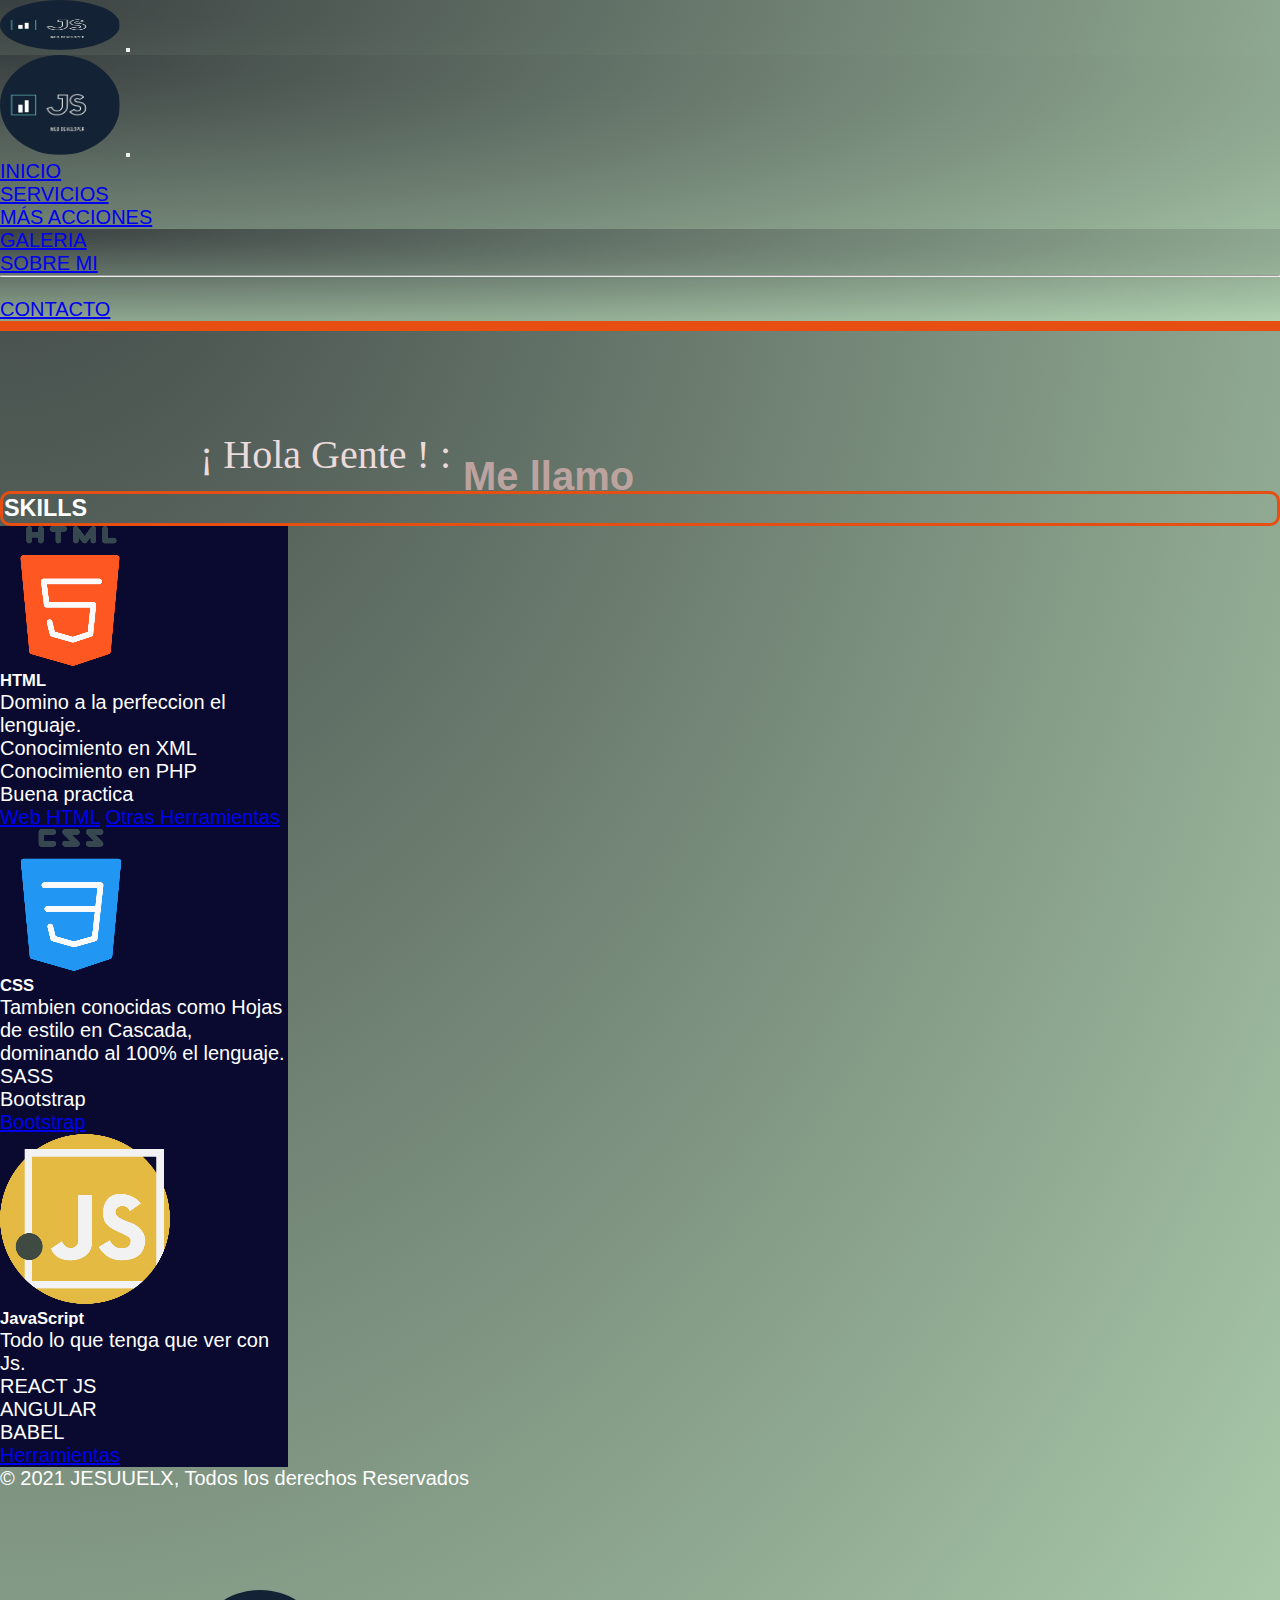
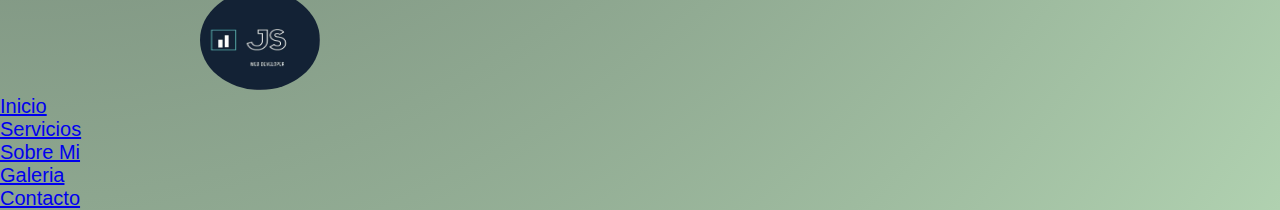
<file: index.html>
<!DOCTYPE html>
<html lang="en">
<head>
  <meta charset="UTF-8">
  <meta http-equiv="X-UA-Compatible" content="IE=edge">
  <meta name="viewport" content="width=device-width, initial-scale=1.0">
  <meta name="keywords" content="developer, desarrollo web, portafolio, javascript, html, css">
  <meta name="description" content="Portafolio, servicios de desarrollo web, creacion de paginas, experiencia y calidad en el desarrollo web">
  <title>JS - DEVELOPER WEB HOME</title>
  <link rel="stylesheet" href="estilos.css">
  <link rel="preconnect" href="https://fonts.googleapis.com">
  <link rel="preconnect" href="https://fonts.gstatic.com" crossorigin>
  <link href="https://fonts.googleapis.com/css2?family=Oswald:wght@300;400&display=swap" rel="stylesheet">
  <link href="https://cdn.jsdelivr.net/npm/bootstrap@5.1.3/dist/css/bootstrap.min.css" rel="stylesheet"
    integrity="sha384-1BmE4kWBq78iYhFldvKuhfTAU6auU8tT94WrHftjDbrCEXSU1oBoqyl2QvZ6jIW3" crossorigin="anonymous">
</head>
<body>
  <nav class="navbar navbar-light bg-mio fixed-top">
    <div class="container-fluid">
      <a class="navbar-brand" href="#"><img class="logof" src="assets/logo.jpeg" alt="logo"></a>
      <button class="navbar-toggler" type="button" data-bs-toggle="offcanvas" data-bs-target="#offcanvasNavbar"
        aria-controls="offcanvasNavbar">
        <span class="navbar-toggler-icon"></span>
      </button>
      <div class="offcanvas offcanvas-end" tabindex="-1" id="offcanvasNavbar" aria-labelledby="offcanvasNavbarLabel">
        <div class="offcanvas-header">
          <img src="assets/logo.jpeg" class="offcanvas-title logo" id="offcanvasNavbarLabel" alt="logo">
          <button type="button" class="btn-close text-reset" data-bs-dismiss="offcanvas" aria-label="Close"></button>
        </div>
        <div class="offcanvas-body">
          <ul class="navbar-nav justify-content-end flex-grow-1 pe-3">
            <li class="nav-item">
              <a class="nav-link active" aria-current="page" href="#">INICIO</a>
            </li>
            <li class="nav-item">
              <a class="nav-link" href="./secciones/servicios.html">SERVICIOS</a>
            </li>
            <li class="nav-item dropdown">
              <a class="nav-link dropdown-toggle" href="#" id="offcanvasNavbarDropdown" role="button"
                data-bs-toggle="dropdown" aria-expanded="false">
                MÁS ACCIONES
              </a>
              <ul class="dropdown-menu" aria-labelledby="offcanvasNavbarDropdown">
                <li><a class="dropdown-item" href="./secciones/galeria.html">GALERIA</a></li>
                <li><a class="dropdown-item" href="./secciones/sobreMi.html">SOBRE MI</a></li>
                <li>
                  <hr class="dropdown-divider">
                </li>
                <li><a class="dropdown-item" href="./secciones/contacto.html">CONTACTO</a></li>
              </ul>
            </li>
          </ul>
        </div>
      </div>
    </div>
  </nav>
  <div class="Iam">

    <p>¡ Hola Gente ! :</p>
    <b>
      <div class="innerIam">
      Me llamo <br />  
      Jesús Salas<br />
     Front-Dev <br />
        A continuacion <br />
        un poco de <br />
        mi trabajo,<br />
        Mis Habilidades<br />
        Espero <br /> 
        les guste...<br />
        </div>
    </b>
    </div borde>
  <div class="container text-center my-5">
    <h3>SKILLS</h3>
  </div>
  <section class="container container-sm d-flex justify-content-around">
    <article class="row">
      <div class="mx-2 card col-12 col-sm-12 ms-3" id="card-bg" style="width: 18rem;">
        <img src="assets/html.png" class="card-img-top" alt="html-logo">
        <div class="card-body">
          <h5 class="card-title">HTML</h5>
          <p class="card-text">Domino a la perfeccion el lenguaje.</p>
        </div>
        <ul class="list-group list-group-flush">
          <li class="list-group-item">Conocimiento en XML</li>
          <li class="list-group-item">Conocimiento en PHP</li>
          <li class="list-group-item">Buena practica</li>
        </ul>
        <div class="card-body">
          <a href="http://html.com" class="card-link">Web HTML</a>
          <a href="#" class="card-link">Otras Herramientas</a>
        </div>
      </div>
      <div class="card  mx-3 col-12 col-sm-12" id="card-bg" style="width: 18rem;">
        <img src="assets/css.png" class="card-img-top" alt="css-logo">
        <div class="card-body">
          <h5 class="card-title">CSS</h5>
          <p class="card-text">Tambien conocidas como Hojas de estilo en Cascada, dominando al 100% el lenguaje.</p>
        </div>
        <ul class="list-group list-group-flush">
          <li class="list-group-item">SASS</li>
          <li class="list-group-item">Bootstrap</li>
        </ul>
        <div class="card-body">
          <a href="#" class="card-link">Bootstrap</a>
        </div>
      </div>
      <div class="mx-3 card col-12 col-sm-12" id="card-bg" style="width: 18rem;">
        <img src="assets/js.png" class="card-img-top" alt="logo-js">
        <div class="card-body">
          <h5 class="card-title">JavaScript</h5>
          <p class="card-text">Todo lo que tenga que ver con Js.</p>
        </div>
        <ul class="list-group list-group-flush">
          <li class="list-group-item">REACT JS</li>
          <li class="list-group-item">ANGULAR</li>
          <li class="list-group-item">BABEL</li>
        </ul>
        <div class="card-body">
          <a href="#" class="card-link">Herramientas</a>
        </div>
      </div>
    </article>
  </section>
<svg xmlns="http://www.w3.org/2000/svg" style="display: none;">
    <symbol id="bootstrap" viewBox="0 0 118 94">
      <title>JS - WEB DEVELOPER - HOME</title>
      <path fill-rule="evenodd" clip-rule="evenodd"
        d="M24.509 0c-6.733 0-11.715 5.893-11.492 12.284.214 6.14-.064 14.092-2.066 20.577C8.943 39.365 5.547 43.485 0 44.014v5.972c5.547.529 8.943 4.649 10.951 11.153 2.002 6.485 2.28 14.437 2.066 20.577C12.794 88.106 17.776 94 24.51 94H93.5c6.733 0 11.714-5.893 11.491-12.284-.214-6.14.064-14.092 2.066-20.577 2.009-6.504 5.396-10.624 10.943-11.153v-5.972c-5.547-.529-8.934-4.649-10.943-11.153-2.002-6.484-2.28-14.437-2.066-20.577C105.214 5.894 100.233 0 93.5 0H24.508zM80 57.863C80 66.663 73.436 72 62.543 72H44a2 2 0 01-2-2V24a2 2 0 012-2h18.437c9.083 0 15.044 4.92 15.044 12.474 0 5.302-4.01 10.049-9.119 10.88v.277C75.317 46.394 80 51.21 80 57.863zM60.521 28.34H49.948v14.934h8.905c6.884 0 10.68-2.772 10.68-7.727 0-4.643-3.264-7.207-9.012-7.207zM49.948 49.2v16.458H60.91c7.167 0 10.964-2.876 10.964-8.281 0-5.406-3.903-8.178-11.425-8.178H49.948z">
      </path>
    </symbol>
    <symbol id="facebook" viewBox="0 0 16 16">
      <path
        d="M16 8.049c0-4.446-3.582-8.05-8-8.05C3.58 0-.002 3.603-.002 8.05c0 4.017 2.926 7.347 6.75 7.951v-5.625h-2.03V8.05H6.75V6.275c0-2.017 1.195-3.131 3.022-3.131.876 0 1.791.157 1.791.157v1.98h-1.009c-.993 0-1.303.621-1.303 1.258v1.51h2.218l-.354 2.326H9.25V16c3.824-.604 6.75-3.934 6.75-7.951z" />
    </symbol>
    <symbol id="instagram" viewBox="0 0 16 16">
      <path
        d="M8 0C5.829 0 5.556.01 4.703.048 3.85.088 3.269.222 2.76.42a3.917 3.917 0 0 0-1.417.923A3.927 3.927 0 0 0 .42 2.76C.222 3.268.087 3.85.048 4.7.01 5.555 0 5.827 0 8.001c0 2.172.01 2.444.048 3.297.04.852.174 1.433.372 1.942.205.526.478.972.923 1.417.444.445.89.719 1.416.923.51.198 1.09.333 1.942.372C5.555 15.99 5.827 16 8 16s2.444-.01 3.298-.048c.851-.04 1.434-.174 1.943-.372a3.916 3.916 0 0 0 1.416-.923c.445-.445.718-.891.923-1.417.197-.509.332-1.09.372-1.942C15.99 10.445 16 10.173 16 8s-.01-2.445-.048-3.299c-.04-.851-.175-1.433-.372-1.941a3.926 3.926 0 0 0-.923-1.417A3.911 3.911 0 0 0 13.24.42c-.51-.198-1.092-.333-1.943-.372C10.443.01 10.172 0 7.998 0h.003zm-.717 1.442h.718c2.136 0 2.389.007 3.232.046.78.035 1.204.166 1.486.275.373.145.64.319.92.599.28.28.453.546.598.92.11.281.24.705.275 1.485.039.843.047 1.096.047 3.231s-.008 2.389-.047 3.232c-.035.78-.166 1.203-.275 1.485a2.47 2.47 0 0 1-.599.919c-.28.28-.546.453-.92.598-.28.11-.704.24-1.485.276-.843.038-1.096.047-3.232.047s-2.39-.009-3.233-.047c-.78-.036-1.203-.166-1.485-.276a2.478 2.478 0 0 1-.92-.598 2.48 2.48 0 0 1-.6-.92c-.109-.281-.24-.705-.275-1.485-.038-.843-.046-1.096-.046-3.233 0-2.136.008-2.388.046-3.231.036-.78.166-1.204.276-1.486.145-.373.319-.64.599-.92.28-.28.546-.453.92-.598.282-.11.705-.24 1.485-.276.738-.034 1.024-.044 2.515-.045v.002zm4.988 1.328a.96.96 0 1 0 0 1.92.96.96 0 0 0 0-1.92zm-4.27 1.122a4.109 4.109 0 1 0 0 8.217 4.109 4.109 0 0 0 0-8.217zm0 1.441a2.667 2.667 0 1 1 0 5.334 2.667 2.667 0 0 1 0-5.334z" />
    </symbol>
    <symbol id="twitter" viewBox="0 0 16 16">
      <path
        d="M5.026 15c6.038 0 9.341-5.003 9.341-9.334 0-.14 0-.282-.006-.422A6.685 6.685 0 0 0 16 3.542a6.658 6.658 0 0 1-1.889.518 3.301 3.301 0 0 0 1.447-1.817 6.533 6.533 0 0 1-2.087.793A3.286 3.286 0 0 0 7.875 6.03a9.325 9.325 0 0 1-6.767-3.429 3.289 3.289 0 0 0 1.018 4.382A3.323 3.323 0 0 1 .64 6.575v.045a3.288 3.288 0 0 0 2.632 3.218 3.203 3.203 0 0 1-.865.115 3.23 3.23 0 0 1-.614-.057 3.283 3.283 0 0 0 3.067 2.277A6.588 6.588 0 0 1 .78 13.58a6.32 6.32 0 0 1-.78-.045A9.344 9.344 0 0 0 5.026 15z" />
    </symbol>
  </svg>
  <svg xmlns="http://www.w3.org/2000/svg" style="display: none;">
    <symbol id="bootstrap" viewBox="0 0 118 94">
      <title>JS - WEB DEVELOPER - Sobre mi</title>
      <path fill-rule="evenodd" clip-rule="evenodd" d="M24.509 0c-6.733 0-11.715 5.893-11.492 12.284.214 6.14-.064 14.092-2.066 20.577C8.943 39.365 5.547 43.485 0 44.014v5.972c5.547.529 8.943 4.649 10.951 11.153 2.002 6.485 2.28 14.437 2.066 20.577C12.794 88.106 17.776 94 24.51 94H93.5c6.733 0 11.714-5.893 11.491-12.284-.214-6.14.064-14.092 2.066-20.577 2.009-6.504 5.396-10.624 10.943-11.153v-5.972c-5.547-.529-8.934-4.649-10.943-11.153-2.002-6.484-2.28-14.437-2.066-20.577C105.214 5.894 100.233 0 93.5 0H24.508zM80 57.863C80 66.663 73.436 72 62.543 72H44a2 2 0 01-2-2V24a2 2 0 012-2h18.437c9.083 0 15.044 4.92 15.044 12.474 0 5.302-4.01 10.049-9.119 10.88v.277C75.317 46.394 80 51.21 80 57.863zM60.521 28.34H49.948v14.934h8.905c6.884 0 10.68-2.772 10.68-7.727 0-4.643-3.264-7.207-9.012-7.207zM49.948 49.2v16.458H60.91c7.167 0 10.964-2.876 10.964-8.281 0-5.406-3.903-8.178-11.425-8.178H49.948z"></path>
    </symbol>
    <symbol id="facebook" viewBox="0 0 16 16">
      <path d="M16 8.049c0-4.446-3.582-8.05-8-8.05C3.58 0-.002 3.603-.002 8.05c0 4.017 2.926 7.347 6.75 7.951v-5.625h-2.03V8.05H6.75V6.275c0-2.017 1.195-3.131 3.022-3.131.876 0 1.791.157 1.791.157v1.98h-1.009c-.993 0-1.303.621-1.303 1.258v1.51h2.218l-.354 2.326H9.25V16c3.824-.604 6.75-3.934 6.75-7.951z"/>
    </symbol>
    <symbol id="instagram" viewBox="0 0 16 16">
        <path d="M8 0C5.829 0 5.556.01 4.703.048 3.85.088 3.269.222 2.76.42a3.917 3.917 0 0 0-1.417.923A3.927 3.927 0 0 0 .42 2.76C.222 3.268.087 3.85.048 4.7.01 5.555 0 5.827 0 8.001c0 2.172.01 2.444.048 3.297.04.852.174 1.433.372 1.942.205.526.478.972.923 1.417.444.445.89.719 1.416.923.51.198 1.09.333 1.942.372C5.555 15.99 5.827 16 8 16s2.444-.01 3.298-.048c.851-.04 1.434-.174 1.943-.372a3.916 3.916 0 0 0 1.416-.923c.445-.445.718-.891.923-1.417.197-.509.332-1.09.372-1.942C15.99 10.445 16 10.173 16 8s-.01-2.445-.048-3.299c-.04-.851-.175-1.433-.372-1.941a3.926 3.926 0 0 0-.923-1.417A3.911 3.911 0 0 0 13.24.42c-.51-.198-1.092-.333-1.943-.372C10.443.01 10.172 0 7.998 0h.003zm-.717 1.442h.718c2.136 0 2.389.007 3.232.046.78.035 1.204.166 1.486.275.373.145.64.319.92.599.28.28.453.546.598.92.11.281.24.705.275 1.485.039.843.047 1.096.047 3.231s-.008 2.389-.047 3.232c-.035.78-.166 1.203-.275 1.485a2.47 2.47 0 0 1-.599.919c-.28.28-.546.453-.92.598-.28.11-.704.24-1.485.276-.843.038-1.096.047-3.232.047s-2.39-.009-3.233-.047c-.78-.036-1.203-.166-1.485-.276a2.478 2.478 0 0 1-.92-.598 2.48 2.48 0 0 1-.6-.92c-.109-.281-.24-.705-.275-1.485-.038-.843-.046-1.096-.046-3.233 0-2.136.008-2.388.046-3.231.036-.78.166-1.204.276-1.486.145-.373.319-.64.599-.92.28-.28.546-.453.92-.598.282-.11.705-.24 1.485-.276.738-.034 1.024-.044 2.515-.045v.002zm4.988 1.328a.96.96 0 1 0 0 1.92.96.96 0 0 0 0-1.92zm-4.27 1.122a4.109 4.109 0 1 0 0 8.217 4.109 4.109 0 0 0 0-8.217zm0 1.441a2.667 2.667 0 1 1 0 5.334 2.667 2.667 0 0 1 0-5.334z"/>
    </symbol>
    <symbol id="twitter" viewBox="0 0 16 16">
      <path d="M5.026 15c6.038 0 9.341-5.003 9.341-9.334 0-.14 0-.282-.006-.422A6.685 6.685 0 0 0 16 3.542a6.658 6.658 0 0 1-1.889.518 3.301 3.301 0 0 0 1.447-1.817 6.533 6.533 0 0 1-2.087.793A3.286 3.286 0 0 0 7.875 6.03a9.325 9.325 0 0 1-6.767-3.429 3.289 3.289 0 0 0 1.018 4.382A3.323 3.323 0 0 1 .64 6.575v.045a3.288 3.288 0 0 0 2.632 3.218 3.203 3.203 0 0 1-.865.115 3.23 3.23 0 0 1-.614-.057 3.283 3.283 0 0 0 3.067 2.277A6.588 6.588 0 0 1 .78 13.58a6.32 6.32 0 0 1-.78-.045A9.344 9.344 0 0 0 5.026 15z"/>
    </symbol>
   </svg>
   <div class="container">
    <footer class="m-auto p-5 d-flex flex-wrap justify-content-between align-items-center py-3 my-5 border-top">
      <p class="col-md-4 mb-0 text-muted">&copy; 2021 JESUUELX, Todos los derechos Reservados</p>
      <a href="../index.html" class="col-md-4 d-flex align-items-center justify-content-center mb-3 mb-md-0 me-md-auto link-dark text-decoration-none">
        <svg class="bi me-2" width="40" height="32"><img src="./assets/logo.jpeg" class="logo" alt="logo"></svg>
      </a>
      <ul class="nav col-md-4 justify-content-end">
        <li class="nav-item"><a href="#" class="nav-link px-2 text-muted">Inicio</a></li>
        <li class="nav-item"><a href="./secciones/servicios.html" class="nav-link px-2 text-muted">Servicios</a></li>
        <li class="nav-item"><a href="./secciones/sobreMi.html" class="nav-link px-2 text-muted">Sobre Mi</a></li>
        <li class="nav-item"><a href="./secciones/galeria.html" class="nav-link px-2 text-muted">Galeria</a></li>
        <li class="nav-item"><a href="./secciones/contacto.html" class="nav-link px-2 text-muted">Contacto</a></li>
      </ul>
    </footer>
   </div>
<script src="https://cdn.jsdelivr.net/npm/@popperjs/core@2.10.2/dist/umd/popper.min.js"
integrity="sha384-7+zCNj/IqJ95wo16oMtfsKbZ9ccEh31eOz1HGyDuCQ6wgnyJNSYdrPa03rtR1zdB"
crossorigin="anonymous"></script>
<script src="https://cdn.jsdelivr.net/npm/bootstrap@5.1.3/dist/js/bootstrap.min.js"
integrity="sha384-QJHtvGhmr9XOIpI6YVutG+2QOK9T+ZnN4kzFN1RtK3zEFEIsxhlmWl5/YESvpZ13"
crossorigin="anonymous"></script>
</body>
</html>
</file>
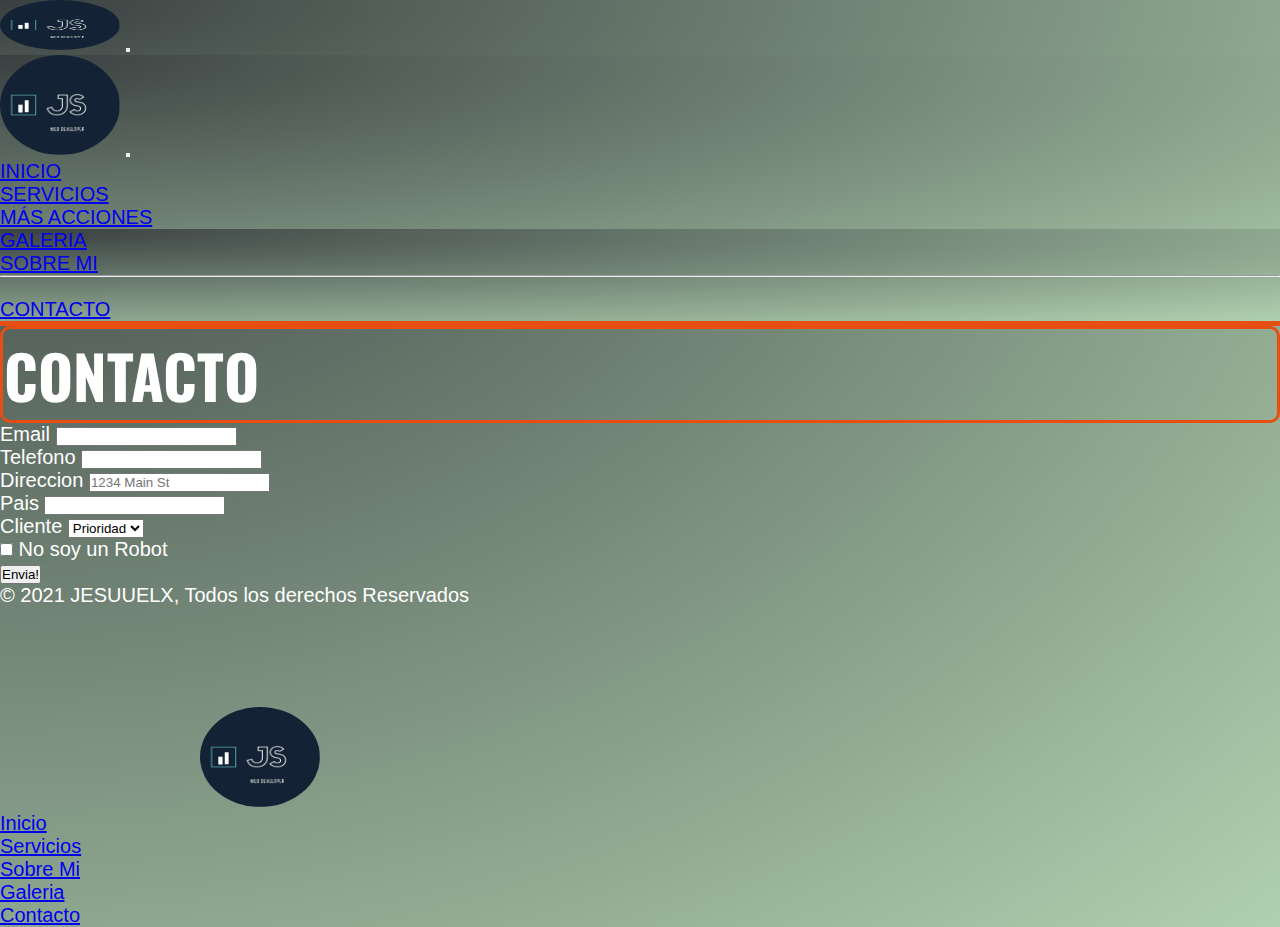
<file: secciones/contacto.html>
<!DOCTYPE html>
<html lang="en">
<head>
    <meta charset="UTF-8">
    <meta http-equiv="X-UA-Compatible" content="IE=edge">
    <meta name="viewport" content="width=device-width, initial-scale=1.0">
    <meta name="keywords" content="contacto, developer, desarrollo web, portafolio, javascript, html, css">
    <meta name="description" content="Contactame, Portafolio, servicios de desarrollo web, creacion de paginas, experiencia y calidad en el desarrollo web">
    <title>CONTACTO - JS DEVELOPER WEB</title>
    <link rel="stylesheet" href="../estilos.css">
    <link rel="preconnect" href="https://fonts.googleapis.com">
    <link rel="preconnect" href="https://fonts.gstatic.com" crossorigin>
    <link href="https://fonts.googleapis.com/css2?family=Oswald:wght@300;400&display=swap" rel="stylesheet">
    <link href="https://cdn.jsdelivr.net/npm/bootstrap@5.1.3/dist/css/bootstrap.min.css" rel="stylesheet"
    integrity="sha384-1BmE4kWBq78iYhFldvKuhfTAU6auU8tT94WrHftjDbrCEXSU1oBoqyl2QvZ6jIW3" crossorigin="anonymous">
</head>
</head>
<body class="">
    <nav class="navbar navbar-light bg-mio fixed-top">
        <div class="container-fluid">
          <a class="navbar-brand" href="#"><img class="logof" src="../assets/logo.jpeg" alt="logo"></a>
          <button class="navbar-toggler" type="button" data-bs-toggle="offcanvas" data-bs-target="#offcanvasNavbar" aria-controls="offcanvasNavbar">
            <span class="navbar-toggler-icon"></span>
          </button>
          <div class="offcanvas offcanvas-end" tabindex="-1" id="offcanvasNavbar" aria-labelledby="offcanvasNavbarLabel">
            <div class="offcanvas-header">
              <img src="../assets/logo.jpeg" class="offcanvas-title logo" id="offcanvasNavbarLabel" alt="logo">
              <button type="button" class="btn-close text-reset" data-bs-dismiss="offcanvas" aria-label="Close"></button>
            </div>
            <div class="offcanvas-body">
              <ul class="navbar-nav justify-content-end flex-grow-1 pe-3">
                <li class="nav-item">
                  <a class="nav-link active" aria-current="page" href="../index.html">INICIO</a>
                </li>
                <li class="nav-item">
                  <a class="nav-link" href="servicios.html">SERVICIOS</a>
                </li>
                <li class="nav-item dropdown">
                  <a class="nav-link dropdown-toggle" href="#" id="offcanvasNavbarDropdown" role="button" data-bs-toggle="dropdown" aria-expanded="false">
                    MÁS ACCIONES
                  </a>
                  <ul class="dropdown-menu" aria-labelledby="offcanvasNavbarDropdown">
                    <li><a class="dropdown-item" href="galeria.html">GALERIA</a></li>
                    <li><a class="dropdown-item" href="sobreMi.html">SOBRE MI</a></li>
                    <li>
                      <hr class="dropdown-divider">
                    </li>
                    <li><a class="dropdown-item" href="#">CONTACTO</a></li>
                  </ul>
                </li>
              </ul>
            </div>
          </div>
        </div>
      </nav>
    <section class="container">
        <h1 class="mt-5 text-center pt-5 pb-3 borde">CONTACTO</h1>
   
    <form class="row g-3">
        <div class="col-md-6">
          <label for="inputEmail4" class="form-label">Email</label>
          <input type="email" class="form-control" id="inputEmail4">
        </div>
        <div class="col-md-6">
          <label for="inputPassword4" class="form-label">Telefono</label>
          <input type="password" class="form-control" id="inputPassword4">
        </div>
        <div class="col-12">
          <label for="inputAddress" class="form-label">Direccion</label>
          <input type="text" class="form-control" id="inputAddress" placeholder="1234 Main St">
        </div>
        <div class="col-md-6">
          <label for="inputCity" class="form-label">Pais</label>
          <input type="text" class="form-control" id="inputCity">
        </div>
        <div class="col-md-4">
          <label for="inputState" class="form-label">Cliente</label>
          <select id="inputState" class="form-select">
            <option selected>Prioridad</option>
            <option>Cliente</option>
          </select>
        </div>
        <div class="col-12">
          <div class="form-check">
            <input class="form-check-input" type="checkbox" id="gridCheck">
            <label class="form-check-label" for="gridCheck">
              No soy un Robot
            </label>
          </div>
        </div>
        <div class="col-12">
          <button type="submit" class="btn btn-primary">Envia!</button>
        </div>
      </form>
    <svg xmlns="http://www.w3.org/2000/svg" style="display: none;">
        <symbol id="bootstrap" viewBox="0 0 118 94">
          <title>JS - WEB DEVELOPER - CONTACTO</title>
          <path fill-rule="evenodd" clip-rule="evenodd" d="M24.509 0c-6.733 0-11.715 5.893-11.492 12.284.214 6.14-.064 14.092-2.066 20.577C8.943 39.365 5.547 43.485 0 44.014v5.972c5.547.529 8.943 4.649 10.951 11.153 2.002 6.485 2.28 14.437 2.066 20.577C12.794 88.106 17.776 94 24.51 94H93.5c6.733 0 11.714-5.893 11.491-12.284-.214-6.14.064-14.092 2.066-20.577 2.009-6.504 5.396-10.624 10.943-11.153v-5.972c-5.547-.529-8.934-4.649-10.943-11.153-2.002-6.484-2.28-14.437-2.066-20.577C105.214 5.894 100.233 0 93.5 0H24.508zM80 57.863C80 66.663 73.436 72 62.543 72H44a2 2 0 01-2-2V24a2 2 0 012-2h18.437c9.083 0 15.044 4.92 15.044 12.474 0 5.302-4.01 10.049-9.119 10.88v.277C75.317 46.394 80 51.21 80 57.863zM60.521 28.34H49.948v14.934h8.905c6.884 0 10.68-2.772 10.68-7.727 0-4.643-3.264-7.207-9.012-7.207zM49.948 49.2v16.458H60.91c7.167 0 10.964-2.876 10.964-8.281 0-5.406-3.903-8.178-11.425-8.178H49.948z"></path>
        </symbol>
        <symbol id="facebook" viewBox="0 0 16 16">
          <path d="M16 8.049c0-4.446-3.582-8.05-8-8.05C3.58 0-.002 3.603-.002 8.05c0 4.017 2.926 7.347 6.75 7.951v-5.625h-2.03V8.05H6.75V6.275c0-2.017 1.195-3.131 3.022-3.131.876 0 1.791.157 1.791.157v1.98h-1.009c-.993 0-1.303.621-1.303 1.258v1.51h2.218l-.354 2.326H9.25V16c3.824-.604 6.75-3.934 6.75-7.951z"/>
        </symbol>
        <symbol id="instagram" viewBox="0 0 16 16">
            <path d="M8 0C5.829 0 5.556.01 4.703.048 3.85.088 3.269.222 2.76.42a3.917 3.917 0 0 0-1.417.923A3.927 3.927 0 0 0 .42 2.76C.222 3.268.087 3.85.048 4.7.01 5.555 0 5.827 0 8.001c0 2.172.01 2.444.048 3.297.04.852.174 1.433.372 1.942.205.526.478.972.923 1.417.444.445.89.719 1.416.923.51.198 1.09.333 1.942.372C5.555 15.99 5.827 16 8 16s2.444-.01 3.298-.048c.851-.04 1.434-.174 1.943-.372a3.916 3.916 0 0 0 1.416-.923c.445-.445.718-.891.923-1.417.197-.509.332-1.09.372-1.942C15.99 10.445 16 10.173 16 8s-.01-2.445-.048-3.299c-.04-.851-.175-1.433-.372-1.941a3.926 3.926 0 0 0-.923-1.417A3.911 3.911 0 0 0 13.24.42c-.51-.198-1.092-.333-1.943-.372C10.443.01 10.172 0 7.998 0h.003zm-.717 1.442h.718c2.136 0 2.389.007 3.232.046.78.035 1.204.166 1.486.275.373.145.64.319.92.599.28.28.453.546.598.92.11.281.24.705.275 1.485.039.843.047 1.096.047 3.231s-.008 2.389-.047 3.232c-.035.78-.166 1.203-.275 1.485a2.47 2.47 0 0 1-.599.919c-.28.28-.546.453-.92.598-.28.11-.704.24-1.485.276-.843.038-1.096.047-3.232.047s-2.39-.009-3.233-.047c-.78-.036-1.203-.166-1.485-.276a2.478 2.478 0 0 1-.92-.598 2.48 2.48 0 0 1-.6-.92c-.109-.281-.24-.705-.275-1.485-.038-.843-.046-1.096-.046-3.233 0-2.136.008-2.388.046-3.231.036-.78.166-1.204.276-1.486.145-.373.319-.64.599-.92.28-.28.546-.453.92-.598.282-.11.705-.24 1.485-.276.738-.034 1.024-.044 2.515-.045v.002zm4.988 1.328a.96.96 0 1 0 0 1.92.96.96 0 0 0 0-1.92zm-4.27 1.122a4.109 4.109 0 1 0 0 8.217 4.109 4.109 0 0 0 0-8.217zm0 1.441a2.667 2.667 0 1 1 0 5.334 2.667 2.667 0 0 1 0-5.334z"/>
        </symbol>
        <symbol id="twitter" viewBox="0 0 16 16">
          <path d="M5.026 15c6.038 0 9.341-5.003 9.341-9.334 0-.14 0-.282-.006-.422A6.685 6.685 0 0 0 16 3.542a6.658 6.658 0 0 1-1.889.518 3.301 3.301 0 0 0 1.447-1.817 6.533 6.533 0 0 1-2.087.793A3.286 3.286 0 0 0 7.875 6.03a9.325 9.325 0 0 1-6.767-3.429 3.289 3.289 0 0 0 1.018 4.382A3.323 3.323 0 0 1 .64 6.575v.045a3.288 3.288 0 0 0 2.632 3.218 3.203 3.203 0 0 1-.865.115 3.23 3.23 0 0 1-.614-.057 3.283 3.283 0 0 0 3.067 2.277A6.588 6.588 0 0 1 .78 13.58a6.32 6.32 0 0 1-.78-.045A9.344 9.344 0 0 0 5.026 15z"/>
        </symbol>
       </svg>
       <div class="container">
        <footer class="m-auto p-5 d-flex flex-wrap justify-content-between align-items-center py-3 my-5 border-top">
          <p class="col-md-4 mb-0 text-muted">&copy; 2021 JESUUELX, Todos los derechos Reservados</p>
          <a href="../index.html" class="col-md-4 d-flex align-items-center justify-content-center mb-3 mb-md-0 me-md-auto link-dark text-decoration-none">
            <svg class="bi me-2" width="40" height="32"><img src="../assets/logo.jpeg" class="logo" alt="logo"></svg>
          </a>
          <ul class="nav col-md-4 justify-content-end">
            <li class="nav-item"><a href="../index.html" class="nav-link px-2 text-muted">Inicio</a></li>
            <li class="nav-item"><a href="servicios.html" class="nav-link px-2 text-muted">Servicios</a></li>
            <li class="nav-item"><a href="sobreMi.html" class="nav-link px-2 text-muted">Sobre Mi</a></li>
            <li class="nav-item"><a href="galeria.html" class="nav-link px-2 text-muted">Galeria</a></li>
            <li class="nav-item"><a href="#" class="nav-link px-2 text-muted">Contacto</a></li>
          </ul>
        </footer>
       </div>
    <script src="https://cdn.jsdelivr.net/npm/@popperjs/core@2.10.2/dist/umd/popper.min.js"
    integrity="sha384-7+zCNj/IqJ95wo16oMtfsKbZ9ccEh31eOz1HGyDuCQ6wgnyJNSYdrPa03rtR1zdB"
    crossorigin="anonymous"></script>
<script src="https://cdn.jsdelivr.net/npm/bootstrap@5.1.3/dist/js/bootstrap.min.js"
    integrity="sha384-QJHtvGhmr9XOIpI6YVutG+2QOK9T+ZnN4kzFN1RtK3zEFEIsxhlmWl5/YESvpZ13"
    crossorigin="anonymous"></script>
  </section>
</body>
</html>
</file>
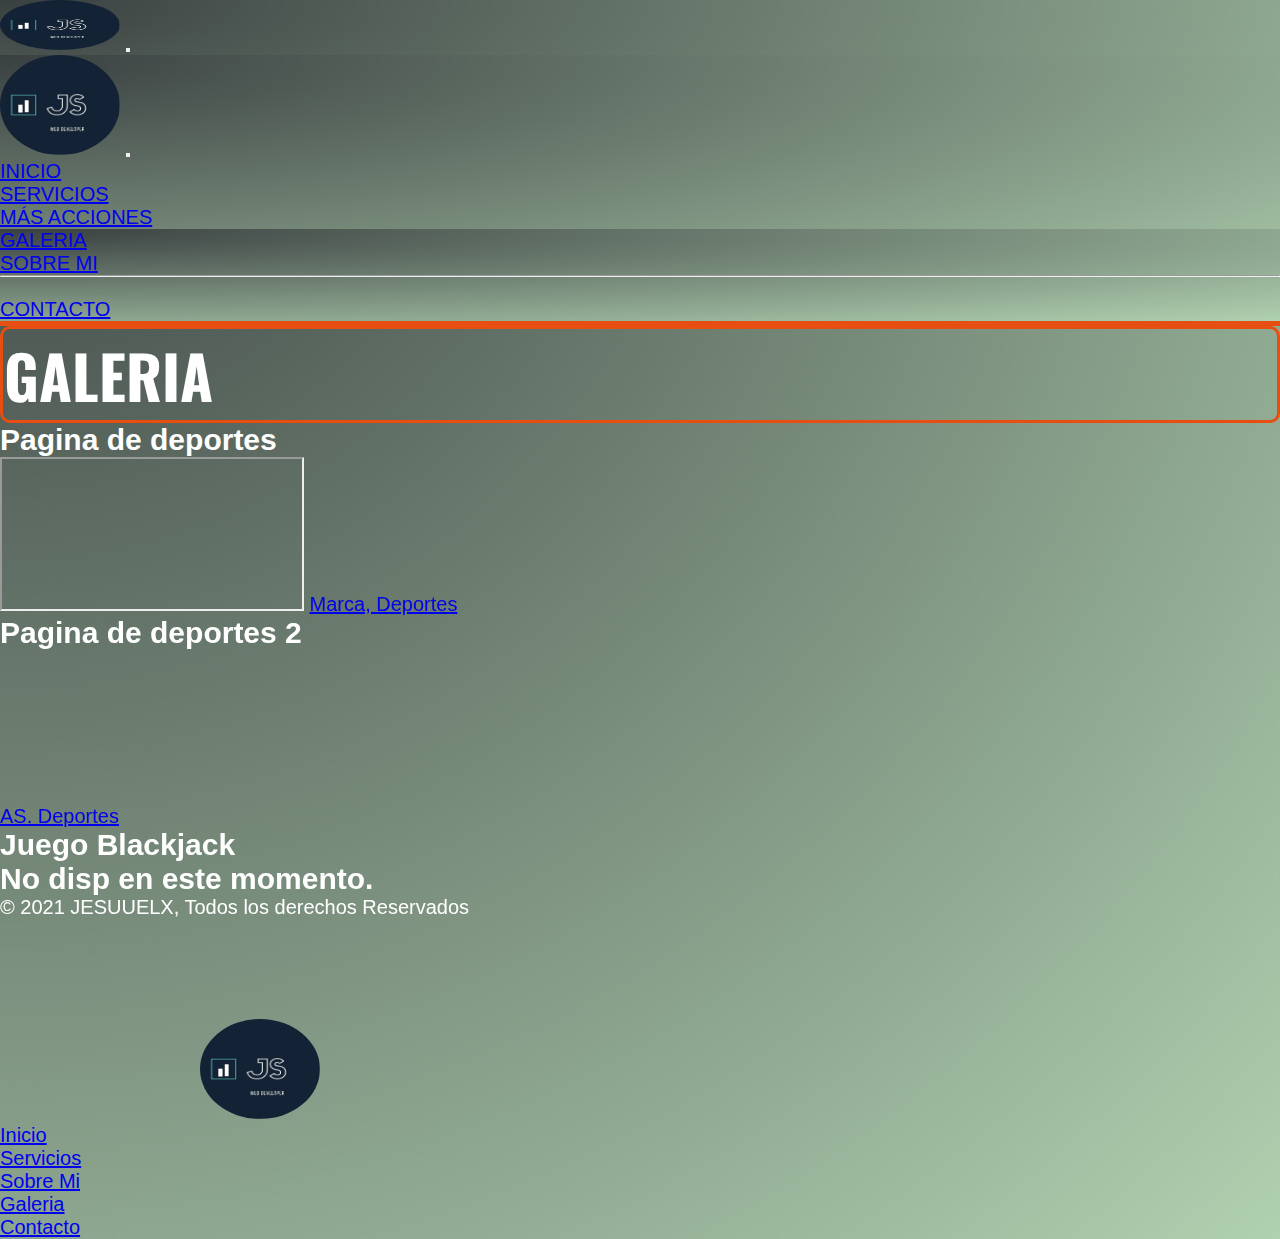
<file: secciones/galeria.html>
<!DOCTYPE html>
<html lang="en">
<head>
    <meta charset="UTF-8">
    <meta http-equiv="X-UA-Compatible" content="IE=edge">
    <meta name="viewport" content="width=device-width, initial-scale=1.0">
    <title>PORTAFOLIO</title>
    <link rel="stylesheet" href="../estilos.css">
    <link rel="preconnect" href="https://fonts.googleapis.com">
    <link rel="preconnect" href="https://fonts.gstatic.com" crossorigin>
    <link href="https://fonts.googleapis.com/css2?family=Oswald:wght@300;400&display=swap" rel="stylesheet">
    <link href="https://cdn.jsdelivr.net/npm/bootstrap@5.1.3/dist/css/bootstrap.min.css" rel="stylesheet"
    integrity="sha384-1BmE4kWBq78iYhFldvKuhfTAU6auU8tT94WrHftjDbrCEXSU1oBoqyl2QvZ6jIW3" crossorigin="anonymous">
</head>
</head>
<body class="body-ser">       
    <nav class="navbar navbar-light bg-mio fixed-top">
        <div class="container-fluid">
          <a class="navbar-brand" href="#"><img class="logof" src="../assets/logo.jpeg" alt="logo"></a>
          <button class="navbar-toggler" type="button" data-bs-toggle="offcanvas" data-bs-target="#offcanvasNavbar" aria-controls="offcanvasNavbar">
            <span class="navbar-toggler-icon"></span>
          </button>
          <div class="offcanvas offcanvas-end" tabindex="-1" id="offcanvasNavbar" aria-labelledby="offcanvasNavbarLabel">
            <div class="offcanvas-header">
              <img src="../assets/logo.jpeg" class="offcanvas-title logo" id="offcanvasNavbarLabel" alt="logo">
              <button type="button" class="btn-close text-reset" data-bs-dismiss="offcanvas" aria-label="Close"></button>
            </div>
            <div class="offcanvas-body">
              <ul class="navbar-nav justify-content-end flex-grow-1 pe-3">
                <li class="nav-item">
                  <a class="nav-link active" aria-current="page" href="../index.html">INICIO</a>
                </li>
                <li class="nav-item">
                  <a class="nav-link" href="servicios.html">SERVICIOS</a>
                </li>
                <li class="nav-item dropdown">
                  <a class="nav-link dropdown-toggle" href="#" id="offcanvasNavbarDropdown" role="button" data-bs-toggle="dropdown" aria-expanded="false">
                    MÁS ACCIONES
                  </a>
                  <ul class="dropdown-menu" aria-labelledby="offcanvasNavbarDropdown">
                    <li><a class="dropdown-item" href="#">GALERIA</a></li>
                    <li><a class="dropdown-item" href="sobreMi.html">SOBRE MI</a></li>
                    <li>
                      <hr class="dropdown-divider">
                    </li>
                    <li><a class="dropdown-item" href="contacto.html">CONTACTO</a></li>
                  </ul>
                </li>
              </ul>
            </div>
          </div>
        </div>
      </nav>
    <section class="container">
    <h1 class="display-1 p-5 m-5 text-center borde ">GALERIA</h1>
    </section>
    <section class="container d-flex justify-content-center">
        <article class="row">
        <div class="col-12 col-sm-4"> 
          <h2>Pagina de deportes</h2>
          <iframe src="https://www.marca.com/" ></iframe>
          <a href="https://www.marca.com/">Marca, Deportes</a>
          </div>
        <div class="col-12 col-sm-4">
          <h2>Pagina de deportes 2 </h2>
          <iframe src="https://colombia.as.com/" frameborder="0"></iframe>
          <br>
          <a href="https://colombia.as.com/">AS. Deportes</a>
           </div>
        <div class="col-12 col-sm-4">
        <h2>Juego Blackjack</h2>
        <h2>No disp en este momento.</h2>
          </div>
        </article>
    </section>
    <svg xmlns="http://www.w3.org/2000/svg" style="display: none;">
        <symbol id="bootstrap" viewBox="0 0 118 94">
          <title>JS - WEB DEVELOPER</title>
          <path fill-rule="evenodd" clip-rule="evenodd" d="M24.509 0c-6.733 0-11.715 5.893-11.492 12.284.214 6.14-.064 14.092-2.066 20.577C8.943 39.365 5.547 43.485 0 44.014v5.972c5.547.529 8.943 4.649 10.951 11.153 2.002 6.485 2.28 14.437 2.066 20.577C12.794 88.106 17.776 94 24.51 94H93.5c6.733 0 11.714-5.893 11.491-12.284-.214-6.14.064-14.092 2.066-20.577 2.009-6.504 5.396-10.624 10.943-11.153v-5.972c-5.547-.529-8.934-4.649-10.943-11.153-2.002-6.484-2.28-14.437-2.066-20.577C105.214 5.894 100.233 0 93.5 0H24.508zM80 57.863C80 66.663 73.436 72 62.543 72H44a2 2 0 01-2-2V24a2 2 0 012-2h18.437c9.083 0 15.044 4.92 15.044 12.474 0 5.302-4.01 10.049-9.119 10.88v.277C75.317 46.394 80 51.21 80 57.863zM60.521 28.34H49.948v14.934h8.905c6.884 0 10.68-2.772 10.68-7.727 0-4.643-3.264-7.207-9.012-7.207zM49.948 49.2v16.458H60.91c7.167 0 10.964-2.876 10.964-8.281 0-5.406-3.903-8.178-11.425-8.178H49.948z"></path>
        </symbol>
        <symbol id="facebook" viewBox="0 0 16 16">
          <path d="M16 8.049c0-4.446-3.582-8.05-8-8.05C3.58 0-.002 3.603-.002 8.05c0 4.017 2.926 7.347 6.75 7.951v-5.625h-2.03V8.05H6.75V6.275c0-2.017 1.195-3.131 3.022-3.131.876 0 1.791.157 1.791.157v1.98h-1.009c-.993 0-1.303.621-1.303 1.258v1.51h2.218l-.354 2.326H9.25V16c3.824-.604 6.75-3.934 6.75-7.951z"/>
        </symbol>
        <symbol id="instagram" viewBox="0 0 16 16">
            <path d="M8 0C5.829 0 5.556.01 4.703.048 3.85.088 3.269.222 2.76.42a3.917 3.917 0 0 0-1.417.923A3.927 3.927 0 0 0 .42 2.76C.222 3.268.087 3.85.048 4.7.01 5.555 0 5.827 0 8.001c0 2.172.01 2.444.048 3.297.04.852.174 1.433.372 1.942.205.526.478.972.923 1.417.444.445.89.719 1.416.923.51.198 1.09.333 1.942.372C5.555 15.99 5.827 16 8 16s2.444-.01 3.298-.048c.851-.04 1.434-.174 1.943-.372a3.916 3.916 0 0 0 1.416-.923c.445-.445.718-.891.923-1.417.197-.509.332-1.09.372-1.942C15.99 10.445 16 10.173 16 8s-.01-2.445-.048-3.299c-.04-.851-.175-1.433-.372-1.941a3.926 3.926 0 0 0-.923-1.417A3.911 3.911 0 0 0 13.24.42c-.51-.198-1.092-.333-1.943-.372C10.443.01 10.172 0 7.998 0h.003zm-.717 1.442h.718c2.136 0 2.389.007 3.232.046.78.035 1.204.166 1.486.275.373.145.64.319.92.599.28.28.453.546.598.92.11.281.24.705.275 1.485.039.843.047 1.096.047 3.231s-.008 2.389-.047 3.232c-.035.78-.166 1.203-.275 1.485a2.47 2.47 0 0 1-.599.919c-.28.28-.546.453-.92.598-.28.11-.704.24-1.485.276-.843.038-1.096.047-3.232.047s-2.39-.009-3.233-.047c-.78-.036-1.203-.166-1.485-.276a2.478 2.478 0 0 1-.92-.598 2.48 2.48 0 0 1-.6-.92c-.109-.281-.24-.705-.275-1.485-.038-.843-.046-1.096-.046-3.233 0-2.136.008-2.388.046-3.231.036-.78.166-1.204.276-1.486.145-.373.319-.64.599-.92.28-.28.546-.453.92-.598.282-.11.705-.24 1.485-.276.738-.034 1.024-.044 2.515-.045v.002zm4.988 1.328a.96.96 0 1 0 0 1.92.96.96 0 0 0 0-1.92zm-4.27 1.122a4.109 4.109 0 1 0 0 8.217 4.109 4.109 0 0 0 0-8.217zm0 1.441a2.667 2.667 0 1 1 0 5.334 2.667 2.667 0 0 1 0-5.334z"/>
        </symbol>
        <symbol id="twitter" viewBox="0 0 16 16">
          <path d="M5.026 15c6.038 0 9.341-5.003 9.341-9.334 0-.14 0-.282-.006-.422A6.685 6.685 0 0 0 16 3.542a6.658 6.658 0 0 1-1.889.518 3.301 3.301 0 0 0 1.447-1.817 6.533 6.533 0 0 1-2.087.793A3.286 3.286 0 0 0 7.875 6.03a9.325 9.325 0 0 1-6.767-3.429 3.289 3.289 0 0 0 1.018 4.382A3.323 3.323 0 0 1 .64 6.575v.045a3.288 3.288 0 0 0 2.632 3.218 3.203 3.203 0 0 1-.865.115 3.23 3.23 0 0 1-.614-.057 3.283 3.283 0 0 0 3.067 2.277A6.588 6.588 0 0 1 .78 13.58a6.32 6.32 0 0 1-.78-.045A9.344 9.344 0 0 0 5.026 15z"/>
        </symbol>
       </svg>    
       <div class="container">
        <footer class="m-auto p-5 d-flex flex-wrap justify-content-between align-items-center py-3 my-5 border-top">
          <p class="col-md-4 mb-0 text-muted">&copy; 2021 JESUUELX, Todos los derechos Reservados</p>
          <a href="../index.html" class="col-md-4 d-flex align-items-center justify-content-center mb-3 mb-md-0 me-md-auto link-dark text-decoration-none">
            <svg class="bi me-2" width="40" height="32"><img src="../assets/logo.jpeg" class="logo" alt="logo"></svg>
          </a>
          <ul class="nav col-md-4 justify-content-end">
            <li class="nav-item"><a href="../index.html" class="nav-link px-2 text-muted">Inicio</a></li>
            <li class="nav-item"><a href="servicios.html" class="nav-link px-2 text-muted">Servicios</a></li>
            <li class="nav-item"><a href="sobreMi.html" class="nav-link px-2 text-muted">Sobre Mi</a></li>
            <li class="nav-item"><a href="#" class="nav-link px-2 text-muted">Galeria</a></li>
            <li class="nav-item"><a href="contacto.html" class="nav-link px-2 text-muted">Contacto</a></li>
          </ul>
        </footer>
       </div>
    <script src="https://cdn.jsdelivr.net/npm/@popperjs/core@2.10.2/dist/umd/popper.min.js"
    integrity="sha384-7+zCNj/IqJ95wo16oMtfsKbZ9ccEh31eOz1HGyDuCQ6wgnyJNSYdrPa03rtR1zdB"
    crossorigin="anonymous"></script>
<script src="https://cdn.jsdelivr.net/npm/bootstrap@5.1.3/dist/js/bootstrap.min.js"
    integrity="sha384-QJHtvGhmr9XOIpI6YVutG+2QOK9T+ZnN4kzFN1RtK3zEFEIsxhlmWl5/YESvpZ13"
    crossorigin="anonymous"></script>
</body>
</html>
</file>
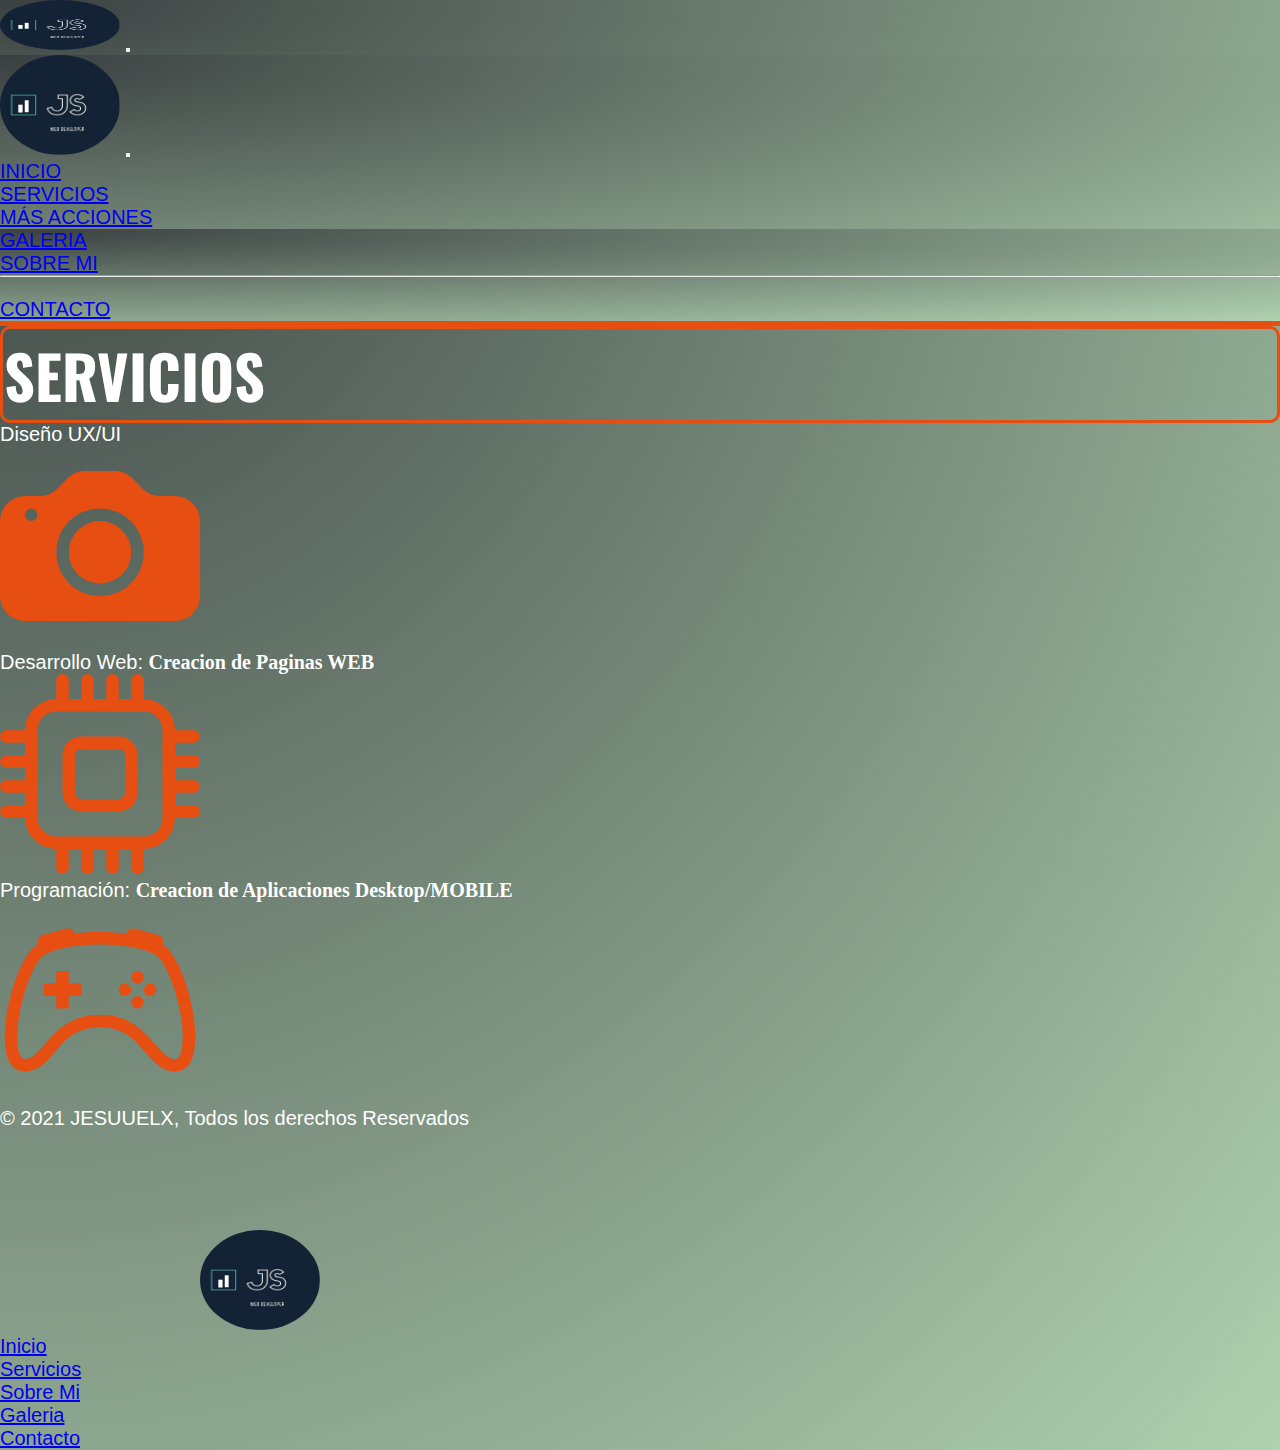
<file: secciones/servicios.html>
<!DOCTYPE html>
<html lang="en">
<head>
    <meta charset="UTF-8">
    <meta http-equiv="X-UA-Compatible" content="IE=edge">
    <meta name="viewport" content="width=device-width, initial-scale=1.0">
    <meta name="keywords" content="servicio, developer, desarrollo web, portafolio, javascript, html, css">
    <meta name="description" content="Servicios, Portafolio, servicios de desarrollo web, creacion de paginas, experiencia y calidad en el desarrollo web">
    <title>SERVICIOS - JS DEVELOPER WEB</title>
    <link rel="stylesheet" href="../estilos.css">
    <link rel="preconnect" href="https://fonts.googleapis.com">
    <link rel="preconnect" href="https://fonts.gstatic.com" crossorigin>
    <link href="https://fonts.googleapis.com/css2?family=Oswald:wght@300;400&display=swap" rel="stylesheet">
    <link href="https://cdn.jsdelivr.net/npm/bootstrap@5.1.3/dist/css/bootstrap.min.css" rel="stylesheet"
    integrity="sha384-1BmE4kWBq78iYhFldvKuhfTAU6auU8tT94WrHftjDbrCEXSU1oBoqyl2QvZ6jIW3" crossorigin="anonymous">
    </head>
</head>
<body class="body-ser">     
    <nav class="navbar navbar-light bg-mio fixed-top">
        <div class="container-fluid">
          <a class="navbar-brand" href="#"><img class="logof" src="../assets/logo.jpeg" alt="logo"></a>
          <button class="navbar-toggler" type="button" data-bs-toggle="offcanvas" data-bs-target="#offcanvasNavbar" aria-controls="offcanvasNavbar">
            <span class="navbar-toggler-icon"></span>
          </button>
          <div class="offcanvas offcanvas-end" tabindex="-1" id="offcanvasNavbar" aria-labelledby="offcanvasNavbarLabel">
            <div class="offcanvas-header">
              <img src="../assets/logo.jpeg" class="offcanvas-title logo" id="offcanvasNavbarLabel" alt="logo">
              <button type="button" class="btn-close text-reset" data-bs-dismiss="offcanvas" aria-label="Close"></button>
            </div>
            <div class="offcanvas-body">
              <ul class="navbar-nav justify-content-end flex-grow-1 pe-3">
                <li class="nav-item">
                  <a class="nav-link active" aria-current="page" href="../index.html">INICIO</a>
                </li>
                <li class="nav-item">
                  <a class="nav-link" href="#">SERVICIOS</a>
                </li>
                <li class="nav-item dropdown">
                  <a class="nav-link dropdown-toggle" href="#" id="offcanvasNavbarDropdown" role="button" data-bs-toggle="dropdown" aria-expanded="false">
                    MÁS ACCIONES
                  </a>
                  <ul class="dropdown-menu" aria-labelledby="offcanvasNavbarDropdown">
                    <li><a class="dropdown-item" href="galeria.html">GALERIA</a></li>
                    <li><a class="dropdown-item" href="sobreMi.html">SOBRE MI</a></li>
                    <li>
                      <hr class="dropdown-divider">
                    </li>
                    <li><a class="dropdown-item" href="contacto.html">CONTACTO</a></li>
                  </ul>
                </li>
              </ul>
            </div>
          </div>
        </div>
      </nav>
    <section class="container">
    <h1 class="p-5 m-5 text-center borde">SERVICIOS</h1>
    </section>
    <section class="container d-flex justify-content-center">
        <article class="row">
        <div class="col-12 col-sm-4"> 
          <p class="text-center"> Diseño UX/UI </p> 
          <svg xmlns="http://www.w3.org/2000/svg" width="16" height="16" fill="currentColor" class="bi bi-camera-fill" viewBox="0 0 16 16">
            <path d="M10.5 8.5a2.5 2.5 0 1 1-5 0 2.5 2.5 0 0 1 5 0z"/>
            <path d="M2 4a2 2 0 0 0-2 2v6a2 2 0 0 0 2 2h12a2 2 0 0 0 2-2V6a2 2 0 0 0-2-2h-1.172a2 2 0 0 1-1.414-.586l-.828-.828A2 2 0 0 0 9.172 2H6.828a2 2 0 0 0-1.414.586l-.828.828A2 2 0 0 1 3.172 4H2zm.5 2a.5.5 0 1 1 0-1 .5.5 0 0 1 0 1zm9 2.5a3.5 3.5 0 1 1-7 0 3.5 3.5 0 0 1 7 0z"/>
          </svg>
          <p></p>
          </div>
        <div class="col-12 col-sm-4 my-2">
          <p class="text-center">Desarrollo Web:
            <span>Creacion de Paginas WEB </span>
          </p>
          <svg xmlns="http://www.w3.org/2000/svg" width="16" height="16" fill="currentColor" class="bi bi-cpu" viewBox="0 0 16 16">
            <path d="M5 0a.5.5 0 0 1 .5.5V2h1V.5a.5.5 0 0 1 1 0V2h1V.5a.5.5 0 0 1 1 0V2h1V.5a.5.5 0 0 1 1 0V2A2.5 2.5 0 0 1 14 4.5h1.5a.5.5 0 0 1 0 1H14v1h1.5a.5.5 0 0 1 0 1H14v1h1.5a.5.5 0 0 1 0 1H14v1h1.5a.5.5 0 0 1 0 1H14a2.5 2.5 0 0 1-2.5 2.5v1.5a.5.5 0 0 1-1 0V14h-1v1.5a.5.5 0 0 1-1 0V14h-1v1.5a.5.5 0 0 1-1 0V14h-1v1.5a.5.5 0 0 1-1 0V14A2.5 2.5 0 0 1 2 11.5H.5a.5.5 0 0 1 0-1H2v-1H.5a.5.5 0 0 1 0-1H2v-1H.5a.5.5 0 0 1 0-1H2v-1H.5a.5.5 0 0 1 0-1H2A2.5 2.5 0 0 1 4.5 2V.5A.5.5 0 0 1 5 0zm-.5 3A1.5 1.5 0 0 0 3 4.5v7A1.5 1.5 0 0 0 4.5 13h7a1.5 1.5 0 0 0 1.5-1.5v-7A1.5 1.5 0 0 0 11.5 3h-7zM5 6.5A1.5 1.5 0 0 1 6.5 5h3A1.5 1.5 0 0 1 11 6.5v3A1.5 1.5 0 0 1 9.5 11h-3A1.5 1.5 0 0 1 5 9.5v-3zM6.5 6a.5.5 0 0 0-.5.5v3a.5.5 0 0 0 .5.5h3a.5.5 0 0 0 .5-.5v-3a.5.5 0 0 0-.5-.5h-3z"/>
          </svg>
           </div>
        <div class="col-12 col-sm-4 my-2">
          <p class="text-center"> Programación:
            <span>Creacion de Aplicaciones Desktop/MOBILE </span> </p>
          <svg xmlns="http://www.w3.org/2000/svg" width="16" height="16" fill="currentColor" class="bi bi-controller" viewBox="0 0 16 16">
            <path d="M11.5 6.027a.5.5 0 1 1-1 0 .5.5 0 0 1 1 0zm-1.5 1.5a.5.5 0 1 0 0-1 .5.5 0 0 0 0 1zm2.5-.5a.5.5 0 1 1-1 0 .5.5 0 0 1 1 0zm-1.5 1.5a.5.5 0 1 0 0-1 .5.5 0 0 0 0 1zm-6.5-3h1v1h1v1h-1v1h-1v-1h-1v-1h1v-1z"/>
            <path d="M3.051 3.26a.5.5 0 0 1 .354-.613l1.932-.518a.5.5 0 0 1 .62.39c.655-.079 1.35-.117 2.043-.117.72 0 1.443.041 2.12.126a.5.5 0 0 1 .622-.399l1.932.518a.5.5 0 0 1 .306.729c.14.09.266.19.373.297.408.408.78 1.05 1.095 1.772.32.733.599 1.591.805 2.466.206.875.34 1.78.364 2.606.024.816-.059 1.602-.328 2.21a1.42 1.42 0 0 1-1.445.83c-.636-.067-1.115-.394-1.513-.773-.245-.232-.496-.526-.739-.808-.126-.148-.25-.292-.368-.423-.728-.804-1.597-1.527-3.224-1.527-1.627 0-2.496.723-3.224 1.527-.119.131-.242.275-.368.423-.243.282-.494.575-.739.808-.398.38-.877.706-1.513.773a1.42 1.42 0 0 1-1.445-.83c-.27-.608-.352-1.395-.329-2.21.024-.826.16-1.73.365-2.606.206-.875.486-1.733.805-2.466.315-.722.687-1.364 1.094-1.772a2.34 2.34 0 0 1 .433-.335.504.504 0 0 1-.028-.079zm2.036.412c-.877.185-1.469.443-1.733.708-.276.276-.587.783-.885 1.465a13.748 13.748 0 0 0-.748 2.295 12.351 12.351 0 0 0-.339 2.406c-.022.755.062 1.368.243 1.776a.42.42 0 0 0 .426.24c.327-.034.61-.199.929-.502.212-.202.4-.423.615-.674.133-.156.276-.323.44-.504C4.861 9.969 5.978 9.027 8 9.027s3.139.942 3.965 1.855c.164.181.307.348.44.504.214.251.403.472.615.674.318.303.601.468.929.503a.42.42 0 0 0 .426-.241c.18-.408.265-1.02.243-1.776a12.354 12.354 0 0 0-.339-2.406 13.753 13.753 0 0 0-.748-2.295c-.298-.682-.61-1.19-.885-1.465-.264-.265-.856-.523-1.733-.708-.85-.179-1.877-.27-2.913-.27-1.036 0-2.063.091-2.913.27z"/>
          </svg>
          </div>
        </article>
    </section>
    <svg xmlns="http://www.w3.org/2000/svg" style="display: none;">
        <symbol id="bootstrap" viewBox="0 0 118 94">
          <title>JS - WEB DEVELOPER - SERVICIOS</title>
          <path fill-rule="evenodd" clip-rule="evenodd" d="M24.509 0c-6.733 0-11.715 5.893-11.492 12.284.214 6.14-.064 14.092-2.066 20.577C8.943 39.365 5.547 43.485 0 44.014v5.972c5.547.529 8.943 4.649 10.951 11.153 2.002 6.485 2.28 14.437 2.066 20.577C12.794 88.106 17.776 94 24.51 94H93.5c6.733 0 11.714-5.893 11.491-12.284-.214-6.14.064-14.092 2.066-20.577 2.009-6.504 5.396-10.624 10.943-11.153v-5.972c-5.547-.529-8.934-4.649-10.943-11.153-2.002-6.484-2.28-14.437-2.066-20.577C105.214 5.894 100.233 0 93.5 0H24.508zM80 57.863C80 66.663 73.436 72 62.543 72H44a2 2 0 01-2-2V24a2 2 0 012-2h18.437c9.083 0 15.044 4.92 15.044 12.474 0 5.302-4.01 10.049-9.119 10.88v.277C75.317 46.394 80 51.21 80 57.863zM60.521 28.34H49.948v14.934h8.905c6.884 0 10.68-2.772 10.68-7.727 0-4.643-3.264-7.207-9.012-7.207zM49.948 49.2v16.458H60.91c7.167 0 10.964-2.876 10.964-8.281 0-5.406-3.903-8.178-11.425-8.178H49.948z"></path>
        </symbol>
        <symbol id="facebook" viewBox="0 0 16 16">
          <path d="M16 8.049c0-4.446-3.582-8.05-8-8.05C3.58 0-.002 3.603-.002 8.05c0 4.017 2.926 7.347 6.75 7.951v-5.625h-2.03V8.05H6.75V6.275c0-2.017 1.195-3.131 3.022-3.131.876 0 1.791.157 1.791.157v1.98h-1.009c-.993 0-1.303.621-1.303 1.258v1.51h2.218l-.354 2.326H9.25V16c3.824-.604 6.75-3.934 6.75-7.951z"/>
        </symbol>
        <symbol id="instagram" viewBox="0 0 16 16">
            <path d="M8 0C5.829 0 5.556.01 4.703.048 3.85.088 3.269.222 2.76.42a3.917 3.917 0 0 0-1.417.923A3.927 3.927 0 0 0 .42 2.76C.222 3.268.087 3.85.048 4.7.01 5.555 0 5.827 0 8.001c0 2.172.01 2.444.048 3.297.04.852.174 1.433.372 1.942.205.526.478.972.923 1.417.444.445.89.719 1.416.923.51.198 1.09.333 1.942.372C5.555 15.99 5.827 16 8 16s2.444-.01 3.298-.048c.851-.04 1.434-.174 1.943-.372a3.916 3.916 0 0 0 1.416-.923c.445-.445.718-.891.923-1.417.197-.509.332-1.09.372-1.942C15.99 10.445 16 10.173 16 8s-.01-2.445-.048-3.299c-.04-.851-.175-1.433-.372-1.941a3.926 3.926 0 0 0-.923-1.417A3.911 3.911 0 0 0 13.24.42c-.51-.198-1.092-.333-1.943-.372C10.443.01 10.172 0 7.998 0h.003zm-.717 1.442h.718c2.136 0 2.389.007 3.232.046.78.035 1.204.166 1.486.275.373.145.64.319.92.599.28.28.453.546.598.92.11.281.24.705.275 1.485.039.843.047 1.096.047 3.231s-.008 2.389-.047 3.232c-.035.78-.166 1.203-.275 1.485a2.47 2.47 0 0 1-.599.919c-.28.28-.546.453-.92.598-.28.11-.704.24-1.485.276-.843.038-1.096.047-3.232.047s-2.39-.009-3.233-.047c-.78-.036-1.203-.166-1.485-.276a2.478 2.478 0 0 1-.92-.598 2.48 2.48 0 0 1-.6-.92c-.109-.281-.24-.705-.275-1.485-.038-.843-.046-1.096-.046-3.233 0-2.136.008-2.388.046-3.231.036-.78.166-1.204.276-1.486.145-.373.319-.64.599-.92.28-.28.546-.453.92-.598.282-.11.705-.24 1.485-.276.738-.034 1.024-.044 2.515-.045v.002zm4.988 1.328a.96.96 0 1 0 0 1.92.96.96 0 0 0 0-1.92zm-4.27 1.122a4.109 4.109 0 1 0 0 8.217 4.109 4.109 0 0 0 0-8.217zm0 1.441a2.667 2.667 0 1 1 0 5.334 2.667 2.667 0 0 1 0-5.334z"/>
        </symbol>
        <symbol id="twitter" viewBox="0 0 16 16">
          <path d="M5.026 15c6.038 0 9.341-5.003 9.341-9.334 0-.14 0-.282-.006-.422A6.685 6.685 0 0 0 16 3.542a6.658 6.658 0 0 1-1.889.518 3.301 3.301 0 0 0 1.447-1.817 6.533 6.533 0 0 1-2.087.793A3.286 3.286 0 0 0 7.875 6.03a9.325 9.325 0 0 1-6.767-3.429 3.289 3.289 0 0 0 1.018 4.382A3.323 3.323 0 0 1 .64 6.575v.045a3.288 3.288 0 0 0 2.632 3.218 3.203 3.203 0 0 1-.865.115 3.23 3.23 0 0 1-.614-.057 3.283 3.283 0 0 0 3.067 2.277A6.588 6.588 0 0 1 .78 13.58a6.32 6.32 0 0 1-.78-.045A9.344 9.344 0 0 0 5.026 15z"/>
        </symbol>
       </svg>
       <div class="container">
        <footer class="m-auto p-5 d-flex flex-wrap justify-content-between align-items-center py-3 my-5 border-top">
          <p class="col-md-4 mb-0 text-muted">&copy; 2021 JESUUELX, Todos los derechos Reservados</p>
          <a href="../index.html" class="col-md-4 d-flex align-items-center justify-content-center mb-3 mb-md-0 me-md-auto link-dark text-decoration-none">
            <svg class="bi me-2" width="40" height="32"><img src="../assets/logo.jpeg" class="logo" alt="logo"></svg>
          </a>
          <ul class="nav col-md-4 justify-content-end">
            <li class="nav-item"><a href="../index.html" class="nav-link px-2 text-muted">Inicio</a></li>
            <li class="nav-item"><a href="#" class="nav-link px-2 text-muted">Servicios</a></li>
            <li class="nav-item"><a href="sobreMi.html" class="nav-link px-2 text-muted">Sobre Mi</a></li>
            <li class="nav-item"><a href="galeria.html" class="nav-link px-2 text-muted">Galeria</a></li>
            <li class="nav-item"><a href="contacto.html" class="nav-link px-2 text-muted">Contacto</a></li>
          </ul>
        </footer>
       </div>
    <script src="https://cdn.jsdelivr.net/npm/@popperjs/core@2.10.2/dist/umd/popper.min.js"
    integrity="sha384-7+zCNj/IqJ95wo16oMtfsKbZ9ccEh31eOz1HGyDuCQ6wgnyJNSYdrPa03rtR1zdB"
    crossorigin="anonymous"></script>
<script src="https://cdn.jsdelivr.net/npm/bootstrap@5.1.3/dist/js/bootstrap.min.js"
    integrity="sha384-QJHtvGhmr9XOIpI6YVutG+2QOK9T+ZnN4kzFN1RtK3zEFEIsxhlmWl5/YESvpZ13"
    crossorigin="anonymous"></script>
</body>
</html>
</file>
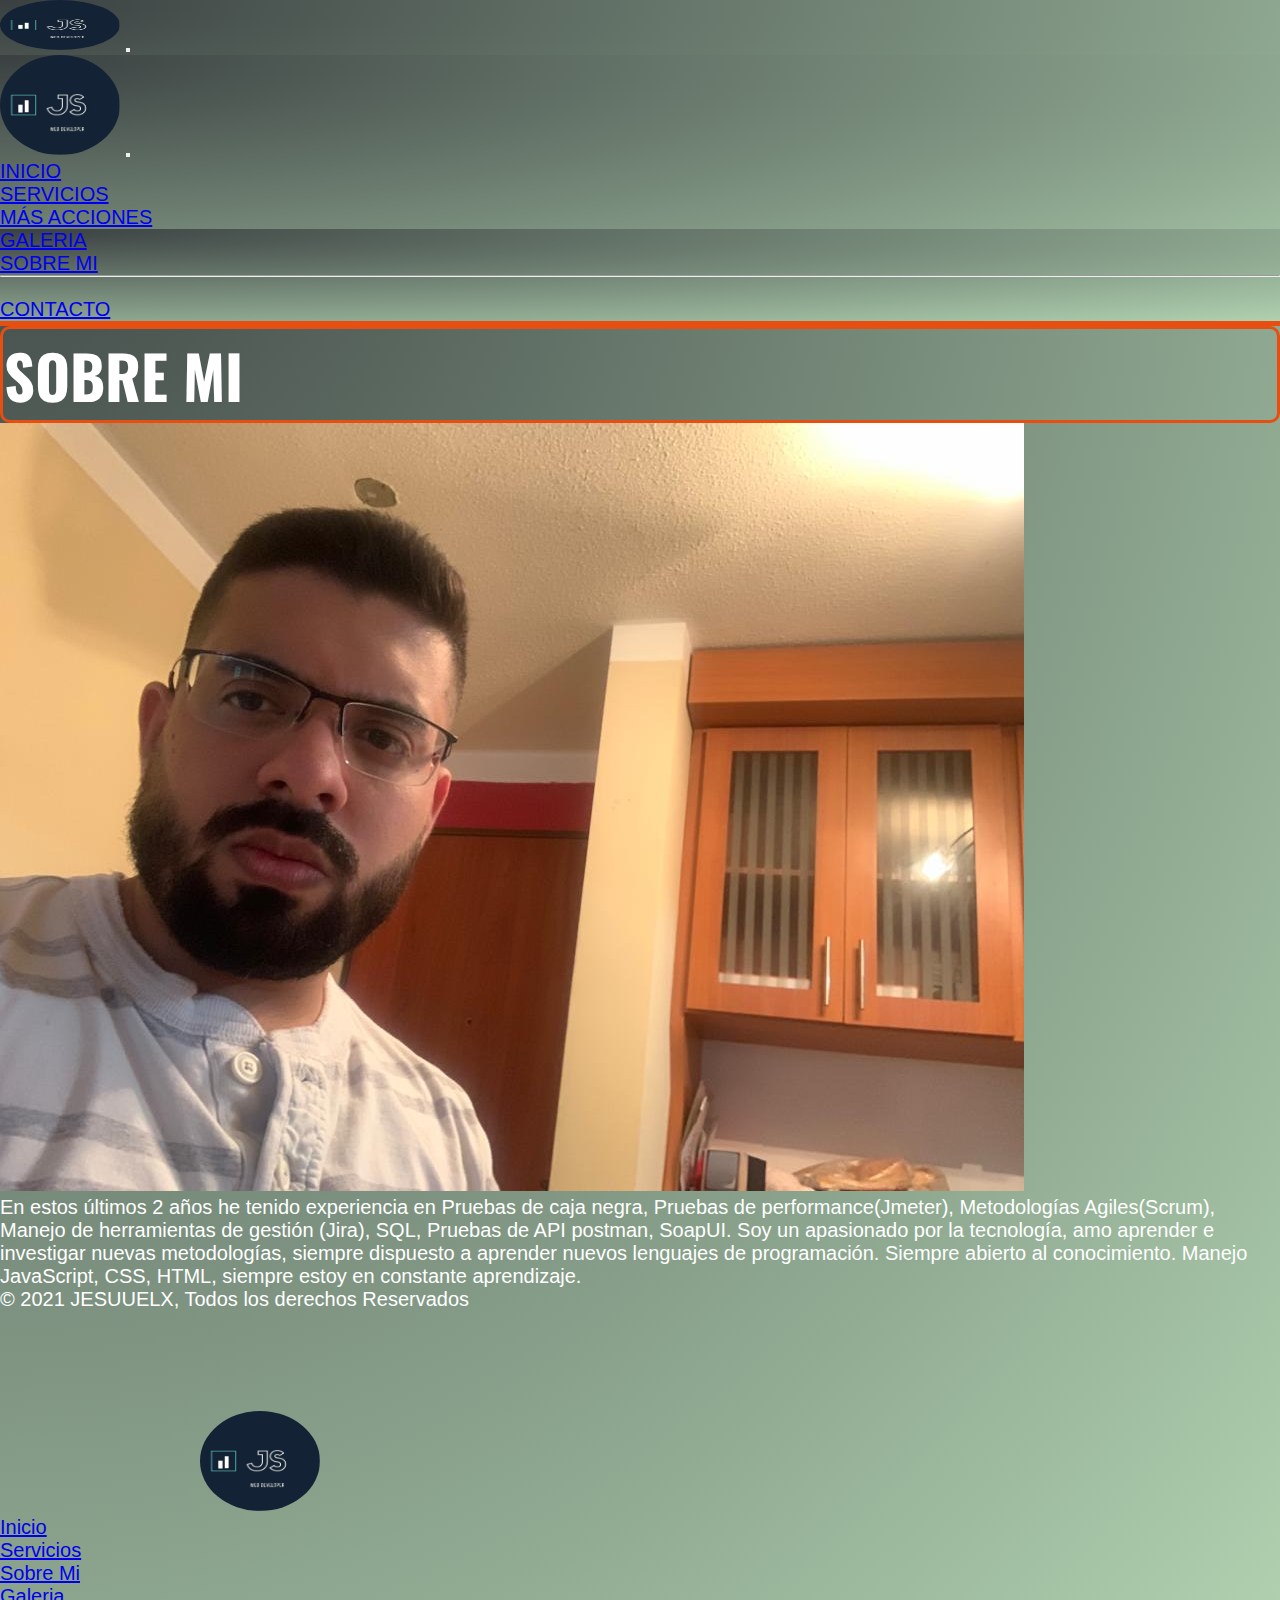
<file: secciones/sobreMi.html>
<!DOCTYPE html>
<html lang="en">
<head>
    <meta charset="UTF-8">
    <meta http-equiv="X-UA-Compatible" content="IE=edge">
    <meta name="viewport" content="width=device-width, initial-scale=1.0">
    <meta name="keywords" content="Jesus Salas, developer, desarrollo web, portafolio, javascript, html, css">
    <meta name="description" content="Sobre mi, Portafolio, servicios de desarrollo web, creacion de paginas, experiencia y calidad en el desarrollo web">
    <title>SOBRE MI - JS DEVELOPER WEB</title>
    <link rel="stylesheet" href="../estilos.css">
    <link rel="preconnect" href="https://fonts.googleapis.com">
    <link rel="preconnect" href="https://fonts.gstatic.com" crossorigin>
    <link href="https://fonts.googleapis.com/css2?family=Oswald:wght@300;400&display=swap" rel="stylesheet">
    <link href="https://cdn.jsdelivr.net/npm/bootstrap@5.1.3/dist/css/bootstrap.min.css" rel="stylesheet"
    integrity="sha384-1BmE4kWBq78iYhFldvKuhfTAU6auU8tT94WrHftjDbrCEXSU1oBoqyl2QvZ6jIW3" crossorigin="anonymous">
</head>
<body>
    <nav class="navbar navbar-light bg-mio fixed-top">
        <div class="container-fluid">
          <a class="navbar-brand" href="#"><img class="logof" src="../assets/logo.jpeg" alt="logo"></a>
          <button class="navbar-toggler" type="button" data-bs-toggle="offcanvas" data-bs-target="#offcanvasNavbar" aria-controls="offcanvasNavbar">
            <span class="navbar-toggler-icon"></span>
          </button>
          <div class="offcanvas offcanvas-end" tabindex="-1" id="offcanvasNavbar" aria-labelledby="offcanvasNavbarLabel">
            <div class="offcanvas-header">
              <img src="../assets/logo.jpeg" class="offcanvas-title logo" id="offcanvasNavbarLabel" alt="logo">
              <button type="button" class="btn-close text-reset" data-bs-dismiss="offcanvas" aria-label="Close"></button>
            </div>
            <div class="offcanvas-body">
              <ul class="navbar-nav justify-content-end flex-grow-1 pe-3">
                <li class="nav-item">
                  <a class="nav-link active" aria-current="page" href="../index.html">INICIO</a>
                </li>
                <li class="nav-item">
                  <a class="nav-link" href="servicios.html">SERVICIOS</a>
                </li>
                <li class="nav-item dropdown">
                  <a class="nav-link dropdown-toggle" href="#" id="offcanvasNavbarDropdown" role="button" data-bs-toggle="dropdown" aria-expanded="false">
                    MÁS ACCIONES
                  </a>
                  <ul class="dropdown-menu" aria-labelledby="offcanvasNavbarDropdown">
                    <li><a class="dropdown-item" href="galeria.html">GALERIA</a></li>
                    <li><a class="dropdown-item" href="#">SOBRE MI</a></li>
                    <li>
                      <hr class="dropdown-divider">
                    </li>
                    <li><a class="dropdown-item" href="contacto.html">CONTACTO</a></li>
                  </ul>
                </li>
              </ul>
            </div>
          </div>
        </div>
      </nav>
    <section class="container">
        <h1 class="display-1 p-5 m-5 text-center borde">SOBRE MI</h1>
    </section>
    <section class="container d-flex justify-content-center mt-5">
        <article class="row">
        <img src="../assets/yo.jpeg" alt="Jesus" class="photoMe col-12 col-sm-6">
        <p class="col-12 col-sm-6">
               En estos últimos 2 años he tenido experiencia en Pruebas de caja negra, Pruebas de performance(Jmeter),
            Metodologías Agiles(Scrum), Manejo de herramientas de gestión (Jira), SQL, Pruebas de API postman,
            SoapUI. Soy un apasionado por la tecnología, amo aprender e investigar nuevas metodologías, siempre
            dispuesto a aprender nuevos lenguajes de programación. Siempre abierto al conocimiento. Manejo
            JavaScript, CSS, HTML, siempre estoy en constante aprendizaje.
        </p>
        </article>
    </section>
    <svg xmlns="http://www.w3.org/2000/svg" style="display: none;">
        <symbol id="bootstrap" viewBox="0 0 118 94">
          <title>JS - WEB DEVELOPER - Sobre mi</title>
          <path fill-rule="evenodd" clip-rule="evenodd" d="M24.509 0c-6.733 0-11.715 5.893-11.492 12.284.214 6.14-.064 14.092-2.066 20.577C8.943 39.365 5.547 43.485 0 44.014v5.972c5.547.529 8.943 4.649 10.951 11.153 2.002 6.485 2.28 14.437 2.066 20.577C12.794 88.106 17.776 94 24.51 94H93.5c6.733 0 11.714-5.893 11.491-12.284-.214-6.14.064-14.092 2.066-20.577 2.009-6.504 5.396-10.624 10.943-11.153v-5.972c-5.547-.529-8.934-4.649-10.943-11.153-2.002-6.484-2.28-14.437-2.066-20.577C105.214 5.894 100.233 0 93.5 0H24.508zM80 57.863C80 66.663 73.436 72 62.543 72H44a2 2 0 01-2-2V24a2 2 0 012-2h18.437c9.083 0 15.044 4.92 15.044 12.474 0 5.302-4.01 10.049-9.119 10.88v.277C75.317 46.394 80 51.21 80 57.863zM60.521 28.34H49.948v14.934h8.905c6.884 0 10.68-2.772 10.68-7.727 0-4.643-3.264-7.207-9.012-7.207zM49.948 49.2v16.458H60.91c7.167 0 10.964-2.876 10.964-8.281 0-5.406-3.903-8.178-11.425-8.178H49.948z"></path>
        </symbol>
        <symbol id="facebook" viewBox="0 0 16 16">
          <path d="M16 8.049c0-4.446-3.582-8.05-8-8.05C3.58 0-.002 3.603-.002 8.05c0 4.017 2.926 7.347 6.75 7.951v-5.625h-2.03V8.05H6.75V6.275c0-2.017 1.195-3.131 3.022-3.131.876 0 1.791.157 1.791.157v1.98h-1.009c-.993 0-1.303.621-1.303 1.258v1.51h2.218l-.354 2.326H9.25V16c3.824-.604 6.75-3.934 6.75-7.951z"/>
        </symbol>
        <symbol id="instagram" viewBox="0 0 16 16">
            <path d="M8 0C5.829 0 5.556.01 4.703.048 3.85.088 3.269.222 2.76.42a3.917 3.917 0 0 0-1.417.923A3.927 3.927 0 0 0 .42 2.76C.222 3.268.087 3.85.048 4.7.01 5.555 0 5.827 0 8.001c0 2.172.01 2.444.048 3.297.04.852.174 1.433.372 1.942.205.526.478.972.923 1.417.444.445.89.719 1.416.923.51.198 1.09.333 1.942.372C5.555 15.99 5.827 16 8 16s2.444-.01 3.298-.048c.851-.04 1.434-.174 1.943-.372a3.916 3.916 0 0 0 1.416-.923c.445-.445.718-.891.923-1.417.197-.509.332-1.09.372-1.942C15.99 10.445 16 10.173 16 8s-.01-2.445-.048-3.299c-.04-.851-.175-1.433-.372-1.941a3.926 3.926 0 0 0-.923-1.417A3.911 3.911 0 0 0 13.24.42c-.51-.198-1.092-.333-1.943-.372C10.443.01 10.172 0 7.998 0h.003zm-.717 1.442h.718c2.136 0 2.389.007 3.232.046.78.035 1.204.166 1.486.275.373.145.64.319.92.599.28.28.453.546.598.92.11.281.24.705.275 1.485.039.843.047 1.096.047 3.231s-.008 2.389-.047 3.232c-.035.78-.166 1.203-.275 1.485a2.47 2.47 0 0 1-.599.919c-.28.28-.546.453-.92.598-.28.11-.704.24-1.485.276-.843.038-1.096.047-3.232.047s-2.39-.009-3.233-.047c-.78-.036-1.203-.166-1.485-.276a2.478 2.478 0 0 1-.92-.598 2.48 2.48 0 0 1-.6-.92c-.109-.281-.24-.705-.275-1.485-.038-.843-.046-1.096-.046-3.233 0-2.136.008-2.388.046-3.231.036-.78.166-1.204.276-1.486.145-.373.319-.64.599-.92.28-.28.546-.453.92-.598.282-.11.705-.24 1.485-.276.738-.034 1.024-.044 2.515-.045v.002zm4.988 1.328a.96.96 0 1 0 0 1.92.96.96 0 0 0 0-1.92zm-4.27 1.122a4.109 4.109 0 1 0 0 8.217 4.109 4.109 0 0 0 0-8.217zm0 1.441a2.667 2.667 0 1 1 0 5.334 2.667 2.667 0 0 1 0-5.334z"/>
        </symbol>
        <symbol id="twitter" viewBox="0 0 16 16">
          <path d="M5.026 15c6.038 0 9.341-5.003 9.341-9.334 0-.14 0-.282-.006-.422A6.685 6.685 0 0 0 16 3.542a6.658 6.658 0 0 1-1.889.518 3.301 3.301 0 0 0 1.447-1.817 6.533 6.533 0 0 1-2.087.793A3.286 3.286 0 0 0 7.875 6.03a9.325 9.325 0 0 1-6.767-3.429 3.289 3.289 0 0 0 1.018 4.382A3.323 3.323 0 0 1 .64 6.575v.045a3.288 3.288 0 0 0 2.632 3.218 3.203 3.203 0 0 1-.865.115 3.23 3.23 0 0 1-.614-.057 3.283 3.283 0 0 0 3.067 2.277A6.588 6.588 0 0 1 .78 13.58a6.32 6.32 0 0 1-.78-.045A9.344 9.344 0 0 0 5.026 15z"/>
        </symbol>
       </svg>
       <div class="container">
        <footer class="m-auto p-5 d-flex flex-wrap justify-content-between align-items-center py-3 my-5 border-top">
          <p class="col-md-4 mb-0 text-muted">&copy; 2021 JESUUELX, Todos los derechos Reservados</p>
          <a href="../index.html" class="col-md-4 d-flex align-items-center justify-content-center mb-3 mb-md-0 me-md-auto link-dark text-decoration-none">
            <svg class="bi me-2" width="40" height="32"><img src="../assets/logo.jpeg" class="logo" alt="logo"></svg>
          </a>
          <ul class="nav col-md-4 justify-content-end">
            <li class="nav-item"><a href="../index.html" class="nav-link px-2 text-muted">Inicio</a></li>
            <li class="nav-item"><a href="servicios.html" class="nav-link px-2 text-muted">Servicios</a></li>
            <li class="nav-item"><a href="#" class="nav-link px-2 text-muted">Sobre Mi</a></li>
            <li class="nav-item"><a href="galeria.html" class="nav-link px-2 text-muted">Galeria</a></li>
            <li class="nav-item"><a href="contacto.html" class="nav-link px-2 text-muted">Contacto</a></li>
          </ul>
        </footer>
       </div>
    <script src="https://cdn.jsdelivr.net/npm/@popperjs/core@2.10.2/dist/umd/popper.min.js"
    integrity="sha384-7+zCNj/IqJ95wo16oMtfsKbZ9ccEh31eOz1HGyDuCQ6wgnyJNSYdrPa03rtR1zdB"
    crossorigin="anonymous"></script>
<script src="https://cdn.jsdelivr.net/npm/bootstrap@5.1.3/dist/js/bootstrap.min.js"
    integrity="sha384-QJHtvGhmr9XOIpI6YVutG+2QOK9T+ZnN4kzFN1RtK3zEFEIsxhlmWl5/YESvpZ13"
    crossorigin="anonymous"></script>
</body>
</html>
</file>
<file: estilos.css>
* {
    margin: 0px;
    padding: 0px;
}


body {
    background-image: #3a4041;
    background-image: -webkit-radial-gradient(top left, #3a4041, #b0d1b0);
    background-image: -moz-radial-gradient(top left, #3a4041, #b0d1b0);
    background-image: radial-gradient(to bottom right, #3a4041, #b0d1b0);
    width: 100%;
  font-family: Verdana, Geneva, Tahoma, sans-serif !important;
   color: white !important; 
  font-size: 20px;
    

}



h1 {
    font-family:'Oswald', sans-serif; 
    font-weight: bold;
    font-size: 60px;
    color: white
}

h1 span {
    font-family:'Oswald', sans-serif; ;
}



.bg-mio {
    background-image: #3a4041;
    background-image: -webkit-radial-gradient(top left, #3a4041, #b0d1b0);
    background-image: -moz-radial-gradient(top left, #3a4041, #b0d1b0);
    background-image: radial-gradient(to bottom right, #3a4041, #b0d1b0);
}

nav {
    border-bottom: rgb(230, 78, 18) 5px solid;
}

.offcanvas {
    background-image: #3a4041;
    background-image: -webkit-radial-gradient(top left, #3a4041, #b0d1b0);
    background-image: -moz-radial-gradient(top left, #3a4041, #b0d1b0);
    background-image: radial-gradient(to bottom right, #3a4041, #b0d1b0);
  
}

.dropdown-menu {
    background-image: #3a4041;
    background-image: -webkit-radial-gradient(top left, #3a4041, #b0d1b0);
    background-image: -moz-radial-gradient(top left, #3a4041, #b0d1b0);
    background-image: radial-gradient(to bottom right, #3a4041, #b0d1b0);
} 

.navbar-light .navbar-nav .nav-link .nav-link.active {
    color:white;
  
}

#card-bg {
    background-color: rgb(10, 10, 48);
}

.display-3 {
    font-family: Verdana, Geneva, Tahoma, sans-serif;
}






.imgSdos {
    width: 100px;
    height: 100px;
    margin: 10px;
   
}




.logo{
    width: 120px;
    height: 100px; 
    border-radius: 100%;


}

.logof{
    width: 120px;
   height: 50px;
   border-radius: 80%;
   
   


}

.logoD{
    display: flex;
   flex-direction: row; 
 
}




h1 {
    padding-left: auto;
    padding-right: auto;
}


h3, .borde {
   padding: 1px;
    border: 3px solid rgb(230, 78, 18) ;
    border-radius: 10px;
}

svg {
    width: 200px;
    height: 200px;
    color: rgb(230, 78, 18);
}

p span {
    font: bold 20px verdana;
}


/* MODIFICACION 20/12 */

.Iam {
    padding: 2em 5em;
    font: normal 40px/50px Montserrat, sans-serif;
    color: rgb(235, 219, 219);
    border-top: rgb(230, 78, 18) 5px solid;
  }
  .Iam p {
    margin-top: 20px;
    height: 50px;
    float: left;
    margin-right: 0.3em;
    font: 40px bold verdana;
  
  }
  .Iam b {
    float: left;
    overflow: hidden;
    position: relative;
    height: 50px;
    top: 40px;
  }
  .Iam .innerIam {
    display: inline-block;
    color: #bda39f;
    position: relative;
    white-space: nowrap;
    top: 0;
    left: 0;
  
  
  /*animation*/
  -webkit-animation:move 9s;
     -moz-animation:move 9s;
      -ms-animation:move 9s;
       -o-animation:move 9s;
          animation:move 9s;
  /*animation-iteration-count*/
  -webkit-animation-iteration-count:infinite;
     -moz-animation-iteration-count:infinite;
      -ms-animation-iteration-count:infinite;
       -o-animation-iteration-count:infinite;
          animation-iteration-count:infinite;
  /*animation-delay*/
  -webkit-animation-delay:1s;
     -moz-animation-delay:1s;
      -ms-animation-delay:1s;
       -o-animation-delay:1s;
          animation-delay:1s;
  }
  @keyframes move{
    0%  { top: 0px; }
    10% { top: -50px; }
    20% { top: -100px; }
    30% { top: -150px; }
    40% { top: -200px; }
    50% { top: -250px; }
    60%  { top: -300px; }
    70%  {top:  -350px; }
    80% { top: -400px; }
    90% { top: -450px;}
  }
  
  @-webkit-keyframes move {
    0%  { top: 0px; }
    10% { top: -50px; }
    20% { top: -100px; }
    30% { top: -150px; }
    40% { top: -200px; }
    50% { top: -250px; }
    60%  { top: -300px; }
    70%  {top:  -350px; }
    80% { top: -400px; }
    90% { top: -450px;}
  }
  @-moz-keyframes move {
    0%  { top: 0px; }
    10% { top: -50px; }
    20% { top: -100px; }
    30% { top: -150px; }
    40% { top: -200px; }
    50% { top: -250px; }
    60%  { top: -300px; }
    70%  {top:  -350px; }
    80% { top: -400px; }
    90% { top: -450px;}
  }
  @-o-keyframes move {
    0%  { top: 0px; }
    10% { top: -50px; }
    20% { top: -100px; }
    30% { top: -150px; }
    40% { top: -200px; }
    50% { top: -250px; }
    60%  { top: -300px; }
    70%  {top:  -350px; }
    80% { top: -400px; }
    90% { top: -450px;}
  }
  @keyframes move {
    0%  { top: 0px; }
    10% { top: -50px; }
    20% { top: -100px; }
    30% { top: -150px; }
    40% { top: -200px; }
    50% { top: -250px; }
    60%  { top: -300px; }
    70%  {top:  -350px; }
    80% { top: -400px; }
    90% { top: -450px;}
  }

  @media(max-width: 768px) {
 



    .Iam {
       display: flex;
        padding: 60px 70px;
        font-weight: 20px;
        color: #999;
        flex-flow: column wrap;
        margin-right: 100px;
        
        
      }
      .Iam p {
        height: 30px;
        margin-right: 0.3em;
        
      }
      .Iam b {
        
        overflow: hidden;
        position: relative;
        height: 90px;
        top: 60px;
      }
      .Iam .innerIam {
        display: flex;
        flex-flow: column nowrap;
        justify-content: flex-start;
        color: #221c1b;
        position: relative;
        top: 0;
        margin-right: 50px;
        justify-items: flex-start;
        text-align:start;
      
      
      /*animation*/
      -webkit-animation:move 9s;
         -moz-animation:move 9s;
          -ms-animation:move 9s;
           -o-animation:move 9s;
              animation:move 9s;
      /*animation-iteration-count*/
      -webkit-animation-iteration-count:infinite;
         -moz-animation-iteration-count:infinite;
          -ms-animation-iteration-count:infinite;
           -o-animation-iteration-count:infinite;
              animation-iteration-count:infinite;
      /*animation-delay*/
      -webkit-animation-delay:1s;
         -moz-animation-delay:1s;
          -ms-animation-delay:1s;
           -o-animation-delay:1s;
              animation-delay:1s;
      }
      @keyframes move{
      0%  { top: 0px; }
      10% { top: -50px; }
      20% { top: -100px; }
      30% { top: -150px; }
      40% { top: -200px; }
      50% { top: -250px; }
      60%  { top: -300px; }
      70%  {top:  -350px; }
      80% { top: -400px; }
      90% { top: -450px;}
      }
      
      @-webkit-keyframes move {
        0%  { top: 0px; }
        10% { top: -50px; }
        20% { top: -100px; }
        30% { top: -150px; }
        40% { top: -200px; }
        50% { top: -250px; }
        60%  { top: -300px; }
        70%  {top:  -350px; }
        80% { top: -400px; }
        90% { top: -450px;}
      }
      @-moz-keyframes move {
        0%  { top: 0px; }
        10% { top: -50px; }
        20% { top: -100px; }
        30% { top: -150px; }
        40% { top: -200px; }
        50% { top: -250px; }
        60%  { top: -300px; }
        70%  {top:  -350px; }
        80% { top: -400px; }
        90% { top: -450px;}
      }
      @-o-keyframes move {
        0%  { top: 0px; }
        10% { top: -50px; }
        20% { top: -100px; }
        30% { top: -150px; }
        40% { top: -200px; }
        50% { top: -250px; }
        60%  { top: -300px; }
        70%  {top:  -350px; }
        80% { top: -400px; }
        90% { top: -450px;}
      }
      @keyframes move {
        0%  { top: 0px; }
        10% { top: -50px; }
        20% { top: -100px; }
        30% { top: -150px; }
        40% { top: -200px; }
        50% { top: -250px; }
        60%  { top: -300px; }
        70%  {top:  -350px; }
        80% { top: -400px; }
        90% { top: -450px;}
      }
    
    
    }
</file>
